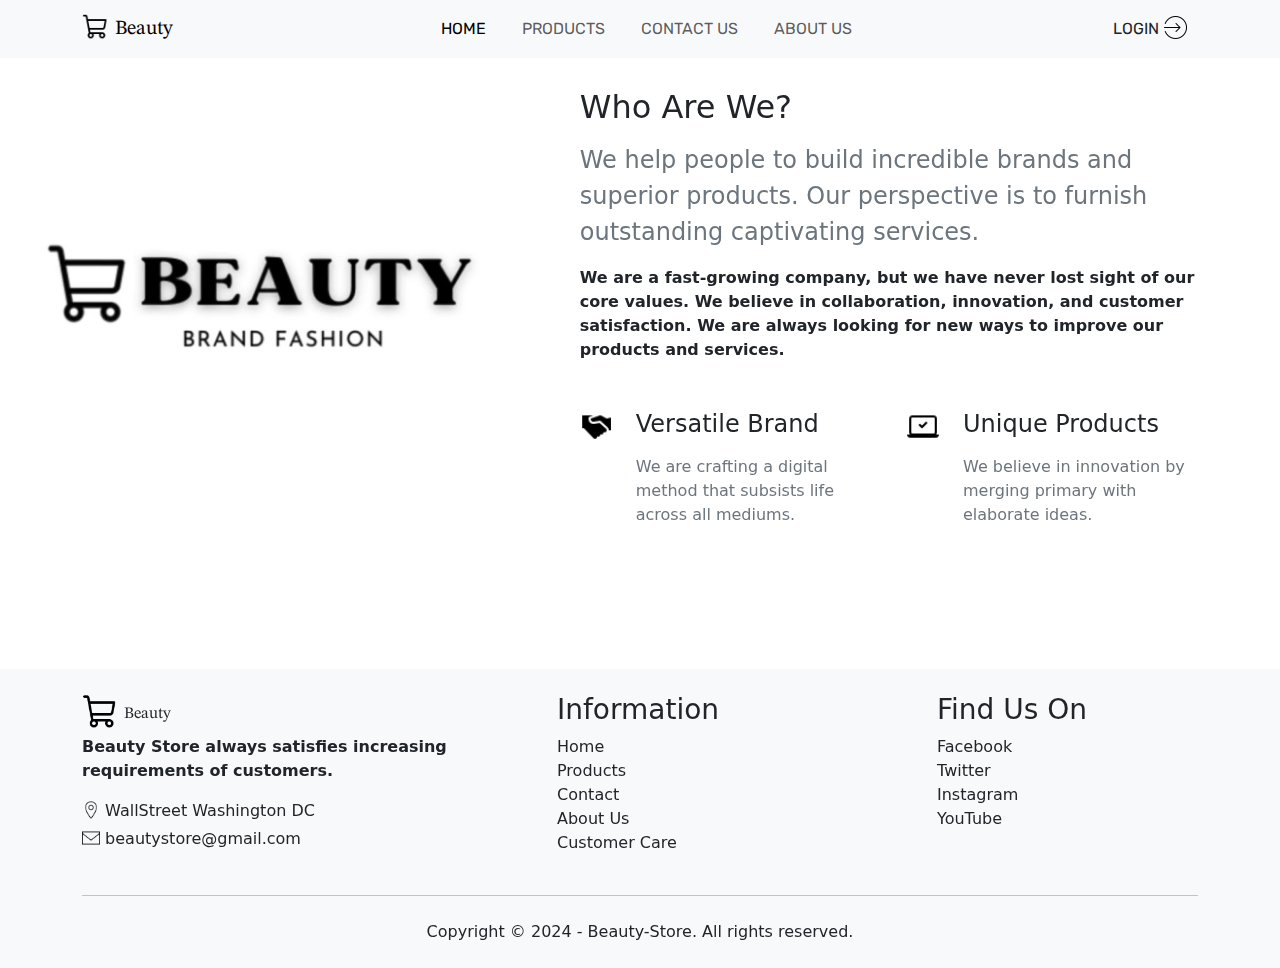
<file: about.html>
<!doctype html>
<html lang="en">
  <head>
    <meta charset="utf-8">
    <meta name="viewport" content="width=device-width, initial-scale=1">
    <link href="https://cdn.jsdelivr.net/npm/bootstrap@5.0.2/dist/css/bootstrap.min.css" rel="stylesheet" integrity="sha384-EVSTQN3/azprG1Anm3QDgpJLIm9Nao0Yz1ztcQTwFspd3yD65VohhpuuCOmLASjC" crossorigin="anonymous">
    <link rel="stylesheet" href="style.css">
    <link rel="preconnect" href="https://fonts.googleapis.com">
    <link rel="preconnect" href="https://fonts.gstatic.com" crossorigin>
    <link href="https://fonts.googleapis.com/css2?family=Butterfly+Kids&display=swap" rel="stylesheet">
    <link href="https://fonts.googleapis.com/css2?family=Oswald:wght@200..700&family=Rubik:ital,wght@0,300..900;1,300..900&family=STIX+Two+Text:ital,wght@0,400..700;1,400..700&display=swap" rel="stylesheet">
    <link rel="stylesheet" href="https://unpkg.com/bootstrap@5.3.2/dist/css/bootstrap.min.css">
    <title>BEAUTY | STORE</title>
  </head>
  <body>

    <nav class="navbar navbar-expand-lg navbar-light bg-light">
      <div class="container">
        <a class="navbar-brand" href="#">
          <img src="images/logo.png" class="mb-1" alt="logo" style="height: 28px;"> Beauty
        </a>
        <button class="navbar-toggler" type="button" data-bs-toggle="collapse" data-bs-target="#navbarScroll" aria-controls="navbarScroll" aria-expanded="false" aria-label="Toggle navigation">
          <span class="navbar-toggler-icon"></span>
        </button>
        <div class="collapse navbar-collapse" id="navbarScroll">
          <ul class="navbar-nav m-auto my-2 my-lg-0">
            <li class="nav-item">
              <a class="nav-link active" href="/">Home</a>
            </li>
            <li class="nav-item">
              <a class="nav-link" href="products.html">Products</a>
            </li>
            <li class="nav-item">
              <a class="nav-link" href="contact.html">Contact Us</a>
            </li>
            <li class="nav-item">
              <a class="nav-link" href="about.html">About Us</a>
            </li>
          </ul>
          <a class="nav-link" href="login.html">Login
            <img src="images/login.png" alt="login" height="25px" class="mb-1">
          </a>
        </div>
      </div>
    </nav>
    


<section class="py-3 py-md-5">
  <div class="container-5">
    <div class="row gy-3 gy-md-4 gy-lg-0">
      <div class="col-12 col-lg-4 col-xl-5">
        <video class="img-fluid rounded" autoplay loop muted style="max-width: 100%; height: auto;">
          <source src="images/bl.mp4" type="video/mp4">
        </video>
      </div>
      <div class="col-12 col-lg-6 col-xl-7">
        <div class="row justify-content-xl-center">
          <div class="col-12 col-xl-11">
            <h2 class="mb-3">Who Are We?</h2>
            <p class="lead fs-4 text-secondary mb-3"> <strong> We help people to build incredible brands and superior products. Our perspective is to furnish outstanding captivating services.</p>
            <p class="mb-5">We are a fast-growing company, but we have never lost sight of our core values. We believe in collaboration, innovation, and customer satisfaction. We are always looking for new ways to improve our products and services.</strong></p>
            <div class="row gy-4 gy-md-0 gx-xxl-5X">
              <div class="col-12 col-md-6">
                <div class="d-flex">
                  <div class="me-4 text-primary">
                      <img src="images/svg.png" width="32" height="32" alt="">
                  </div>
                  <div>
                    <h2 class="h4 mb-3">Versatile Brand</h2>
                    <p class="text-secondary mb-0">We are crafting a digital method that subsists life across all mediums.</p>
                  </div>
                </div>
              </div>
              <div class="col-12 col-md-6">
                <div class="d-flex">
                  <div class="me-4 text-primary">
                    <img src="images/ap.png" alt="" width="32" height="32">
                  </div>
                  <div>
                    <h2 class="h4 mb-3"> Unique Products</h2>
                    <p class="text-secondary mb-0">We believe in innovation by merging primary with elaborate ideas.</p>
                  </div>
                </div>
              </div>
            </div>
          </div>
        </div>
      </div>
    </div>
  </div>
</section>
    

<footer class="bg-light text-dark py-4">
    <div class="container">
      <div class="row">
          <div class="col-md-5">
            <a class="navbar-brand" href="#">
            <img src="images/logo.png" class="mb-1" alt="logo" style="height: 38px;"> Beauty
            </a>
            <p style="font-weight: 400;"><strong>Beauty Store always satisfies increasing <br> requirements of customers.</strong></p>
            <a href=""  class="text-decoration-none text-dark"> <img src="images/location.png" class="mb-1" style="height: 18px;" alt="">&nbsp;WallStreet Washington DC </a>
            <p class="mt-1"> <a href=""  class="text-decoration-none text-dark"> <img src="images/email.png" class="mb-1 " style="height: 18px;" alt="">&nbsp;beautystore@gmail.com </a></p>
          </div>

      <div class="col-md-4">
        <h3>Information</h3>
          <ul class="list-unstyled">
              <li><a href="/" class="text-decoration-none text-dark">Home</a></li>
              <li><a href="products.html" class="text-decoration-none text-dark">Products</a></li>
              <li><a href="contact.html" class="text-decoration-none text-dark">Contact</a></li>
              <li><a href="about.html" class="text-decoration-none text-dark">About Us</a></li>
              <li><a href="/" class="text-decoration-none text-dark">Customer Care</a></li>
          </ul>
      </div>

          <div class="col-md-2">
          <h3>Find Us On </h3>
          <ul class="list-unstyled">
              <li><a href="" class="text-decoration-none text-dark">Facebook</a></li>
              <li><a href="" class="text-decoration-none text-dark">Twitter</a></li>
              <li><a href="" class="text-decoration-none text-dark">Instagram</a></li>
              <li><a href="" class="text-decoration-none text-dark">YouTube</a></li>
          </ul>
          </div>
      </div>
        <hr class="my-4">
        <div class="text-center"> Copyright &copy; 2024 - Beauty-Store. All rights reserved.</div>
    </div>
  </footer>




<script src="https://cdn.jsdelivr.net/npm/bootstrap@5.0.2/dist/js/bootstrap.bundle.min.js" integrity="sha384-MrcW6ZMFYlzcLA8Nl+NtUVF0sA7MsXsP1UyJoMp4YLEuNSfAP+JcXn/tWtIaxVXM" crossorigin="anonymous"></script>
</body>
</html>
</file>
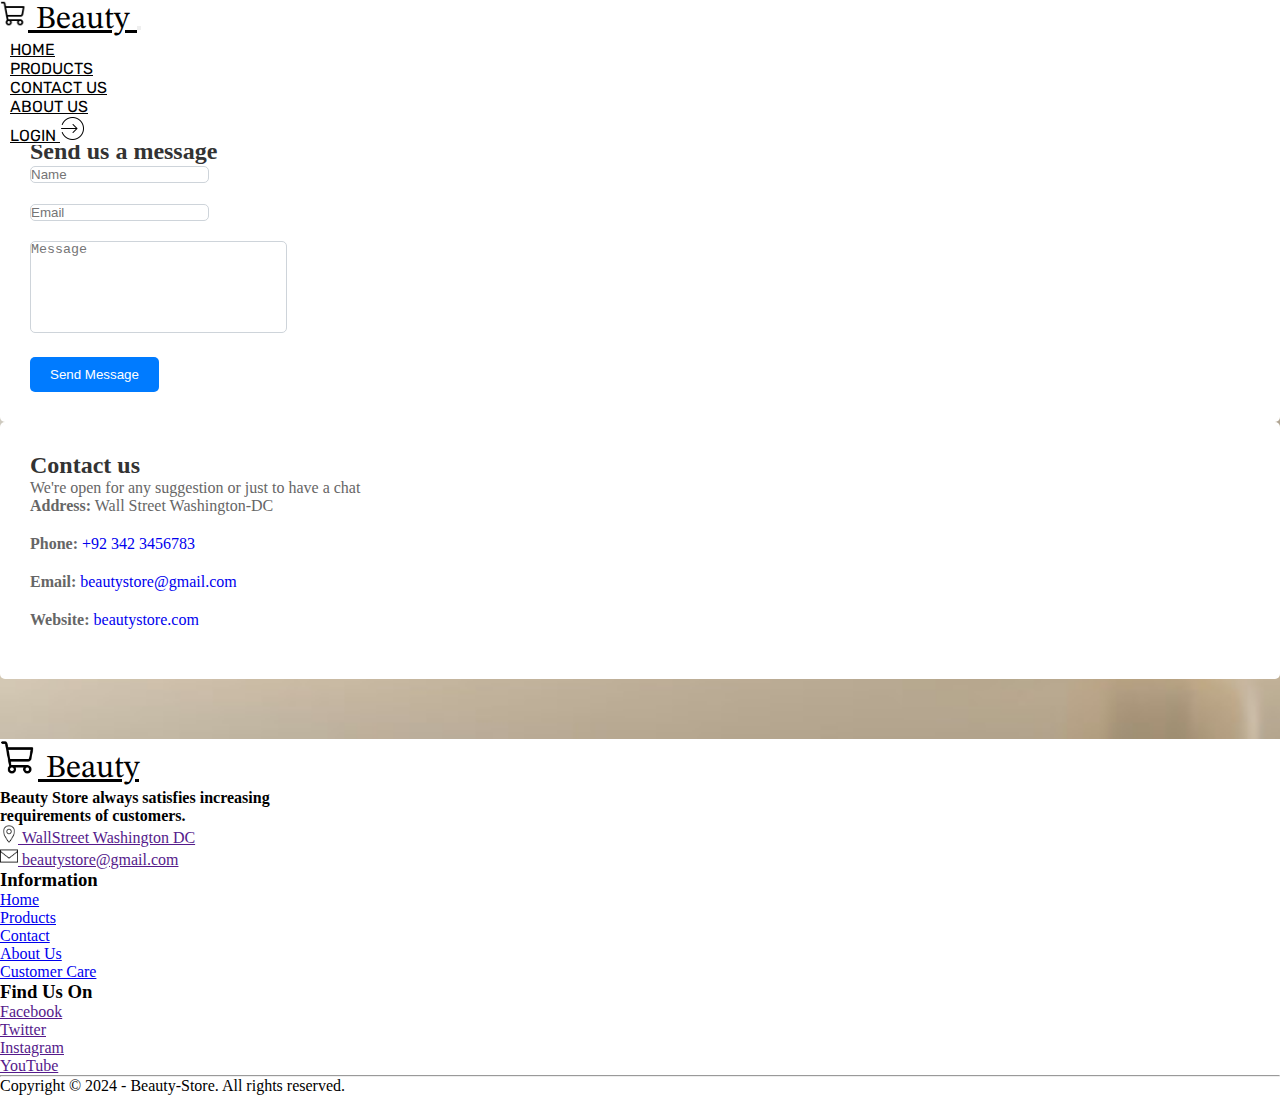
<file: contact.html>
<!doctype html>
<html lang="en">
  <head>
    <meta charset="utf-8">
    <meta name="viewport" content="width=device-width, initial-scale=1">
    <link href="https://cdn.jsdelivr.net/npm/bootstrap@5.0.2/dist/css/bootstrap.min.css" rel="stylesheet" integrity="sha384-EVSTQN3/azprG1Anm3QDgpJLIm9Nao0Yz1ztcQTwFspd3yD65VohhpuuCOmLASjC" crossorigin="anonymous">
    <link rel="stylesheet" href="style.css">
    <link rel="preconnect" href="https://fonts.googleapis.com">
    <link rel="preconnect" href="https://fonts.gstatic.com" crossorigin>
    <link href="https://fonts.googleapis.com/css2?family=Butterfly+Kids&display=swap" rel="stylesheet">
    <link href="https://fonts.googleapis.com/css2?family=Oswald:wght@200..700&family=Rubik:ital,wght@0,300..900;1,300..900&family=STIX+Two+Text:ital,wght@0,400..700;1,400..700&display=swap" rel="stylesheet">
    <title>BEAUTY | STORE</title>
  </head>
  <body>

    <nav class="navbar navbar-expand-lg navbar-light bg-light">
      <div class="container">
        <a class="navbar-brand" href="#">
          <img src="images/logo.png" class="mb-1" alt="logo" style="height: 28px;"> Beauty
        </a>
        <button class="navbar-toggler" type="button" data-bs-toggle="collapse" data-bs-target="#navbarScroll" aria-controls="navbarScroll" aria-expanded="false" aria-label="Toggle navigation">
          <span class="navbar-toggler-icon"></span>
        </button>
        <div class="collapse navbar-collapse" id="navbarScroll">
          <ul class="navbar-nav m-auto my-2 my-lg-0">
            <li class="nav-item">
              <a class="nav-link active" href="/">Home</a>
            </li>
            <li class="nav-item">
              <a class="nav-link" href="products.html">Products</a>
            </li>
            <li class="nav-item">
              <a class="nav-link" href="contact.html">Contact Us</a>
            </li>
            <li class="nav-item">
              <a class="nav-link" href="about.html">About Us</a>
            </li>
          </ul>
          <a class="nav-link" href="login.html">Login
            <img src="images/login.png" alt="login" height="25px" class="mb-1">
          </a>
        </div>
      </div>
    </nav>
    


    <section class="ftco-section">
        <div class="container">
         <div class="row justify-content-center">
            <div class="col-md-6 text-center mb-5">
            <a class="navbar-brand" style="font-size: 2.4rem;" href="index.html">
            <img src="images/logo.png" class="mb-1" alt="logo" style="height: 28px;"> Beauty
            </a>
            </div>
        </div>
        <div class="row justify-content-center">
        <div class="col-md-10">
        <div class="wrapper">
        <div class="row no-gutters">
        <div class="col-md-6">
        <div class="contact-wrap w-100 p-lg-5 p-4">
        <h3 class="mb-4">Send us a message</h3>
        <div id="form-message-warning" class="mb-4"></div>
        <form method="POST" id="contactForm" name="contactForm" class="contactForm">
        <div class="row">
        <div class="col-md-12">
        <div class="form-group">
        <input type="text" class="form-control" name="name" id="name" placeholder="Name">
        </div>
        </div>
        <div class="col-md-12">
        <div class="form-group">
        <input type="email" class="form-control" name="email" id="email" placeholder="Email">
        </div>
        </div>
        <div class="col-md-12"></div>
        <div class="col-md-12">
            <div class="form-group">
            <textarea style="resize: none;" name="message" class="form-control" id="message" cols="30" rows="6" placeholder="Message"></textarea>
        </div>
        </div>
        <div class="col-md-12">
            <div class="form-group">
            <input type="submit" value="Send Message" class="btn btn-primary">
            <div class="submitting"></div>
            </div>
        </div>
        </div>
        </form>
        </div>
        </div>
        <div class="col-md-6 d-flex align-items-stretch">
        <div class="info-wrap w-100 p-lg-5 p-4 img">
        <h3>Contact us</h3>
        <p class="mb-4">We're open for any suggestion or just to have a chat</p>
        <div class="dbox w-100 d-flex align-items-start">
            <div class="icon d-flex align-items-center justify-content-center">
            <span class="fa fa-map-marker"></span>
        </div>
            <div class="text pl-3">
            <p><span> <strong> Address:</strong></span> Wall Street Washington-DC</p>
            </div>
        </div>

        <div class="dbox w-100 d-flex align-items-center">
        <div class="icon d-flex align-items-center justify-content-center">
        <span class="fa fa-phone"></span>
        </div>

        <div class="text pl-3">
            <p><span> <strong>Phone:</strong></span> <a style="text-decoration: none;" class="link-secondary link-offset-2 link-underline-opacity-25 link-underline-opacity-100-hover text-dark" href="tel://1234567920">+92 342 3456783</a></p>
        </div>

        </div>
        <div class="dbox w-100 d-flex align-items-center">
            <div class="icon d-flex align-items-center justify-content-center">
            <span class="fa fa-paper-plane"></span>
            </div>
            <div class="text pl-3">
            <p><span> <strong> Email:</strong></span> <a class="link-secondary link-offset-2 link-underline-opacity-25 link-underline-opacity-100-hover text-dark" style="text-decoration: none;" href="/cdn-cgi/l/email-protection#a9c0c7cfc6e9d0c6dcdbdac0ddcc87cac6c4"><span class="__cf_email__" data-cfemail="365f585059764f594344455f42531855595b">beautystore@gmail.com</span></a></p>
            </div>
        </div>
        <div class="dbox w-100 d-flex align-items-center">
            <div class="icon d-flex align-items-center justify-content-center">
            <span class="fa fa-globe"></span>
            </div>
            <div class="text pl-3">
            <p><span> <strong> Website:</strong></span> <a class="link-secondary link-offset-2 link-underline-opacity-25 link-underline-opacity-100-hover text-dark" style="text-decoration: none;" href="#">beautystore.com</a></p>
            </div>
        </div>
        </div>
        </div>
        </div>
        </div>
        </div>
            </div>
            </div>
          </section>

      


        <footer class="bg-light text-dark py-4">
          <div class="container">
            <div class="row">
                <div class="col-md-5">
                  <a class="navbar-brand" href="#">
                  <img src="images/logo.png" class="mb-1" alt="logo" style="height: 38px;"> Beauty
                  </a>
                  <p style="font-weight: 400;"><strong>Beauty Store always satisfies increasing <br> requirements of customers.</strong></p>
                  <a href=""  class="text-decoration-none text-dark"> <img src="images/location.png" class="mb-1" style="height: 18px;" alt="">&nbsp;WallStreet Washington DC </a>
                  <p class="mt-1"> <a href=""  class="text-decoration-none text-dark"> <img src="images/email.png" class="mb-1 " style="height: 18px;" alt="">&nbsp;beautystore@gmail.com </a></p>
                </div>
      
            <div class="col-md-4">
              <h3>Information</h3>
                <ul class="list-unstyled">
                    <li><a href="/" class="text-decoration-none text-dark">Home</a></li>
                    <li><a href="products.html" class="text-decoration-none text-dark">Products</a></li>
                    <li><a href="contact.html" class="text-decoration-none text-dark">Contact</a></li>
                    <li><a href="about.html" class="text-decoration-none text-dark">About Us</a></li>
                    <li><a href="/" class="text-decoration-none text-dark">Customer Care</a></li>
                </ul>
            </div>
      
                <div class="col-md-2">
                <h3>Find Us On </h3>
                <ul class="list-unstyled">
                    <li><a href="" class="text-decoration-none text-dark">Facebook</a></li>
                    <li><a href="" class="text-decoration-none text-dark">Twitter</a></li>
                    <li><a href="" class="text-decoration-none text-dark">Instagram</a></li>
                    <li><a href="" class="text-decoration-none text-dark">YouTube</a></li>
                </ul>
                </div>
            </div>
              <hr class="my-4">
              <div class="text-center"> Copyright &copy; 2024 - Beauty-Store. All rights reserved.</div>
          </div>
        </footer>
        
    

 

  <script src="https://cdn.jsdelivr.net/npm/bootstrap@5.0.2/dist/js/bootstrap.bundle.min.js" integrity="sha384-MrcW6ZMFYlzcLA8Nl+NtUVF0sA7MsXsP1UyJoMp4YLEuNSfAP+JcXn/tWtIaxVXM" crossorigin="anonymous"></script>
  </body>
</html>
</file>
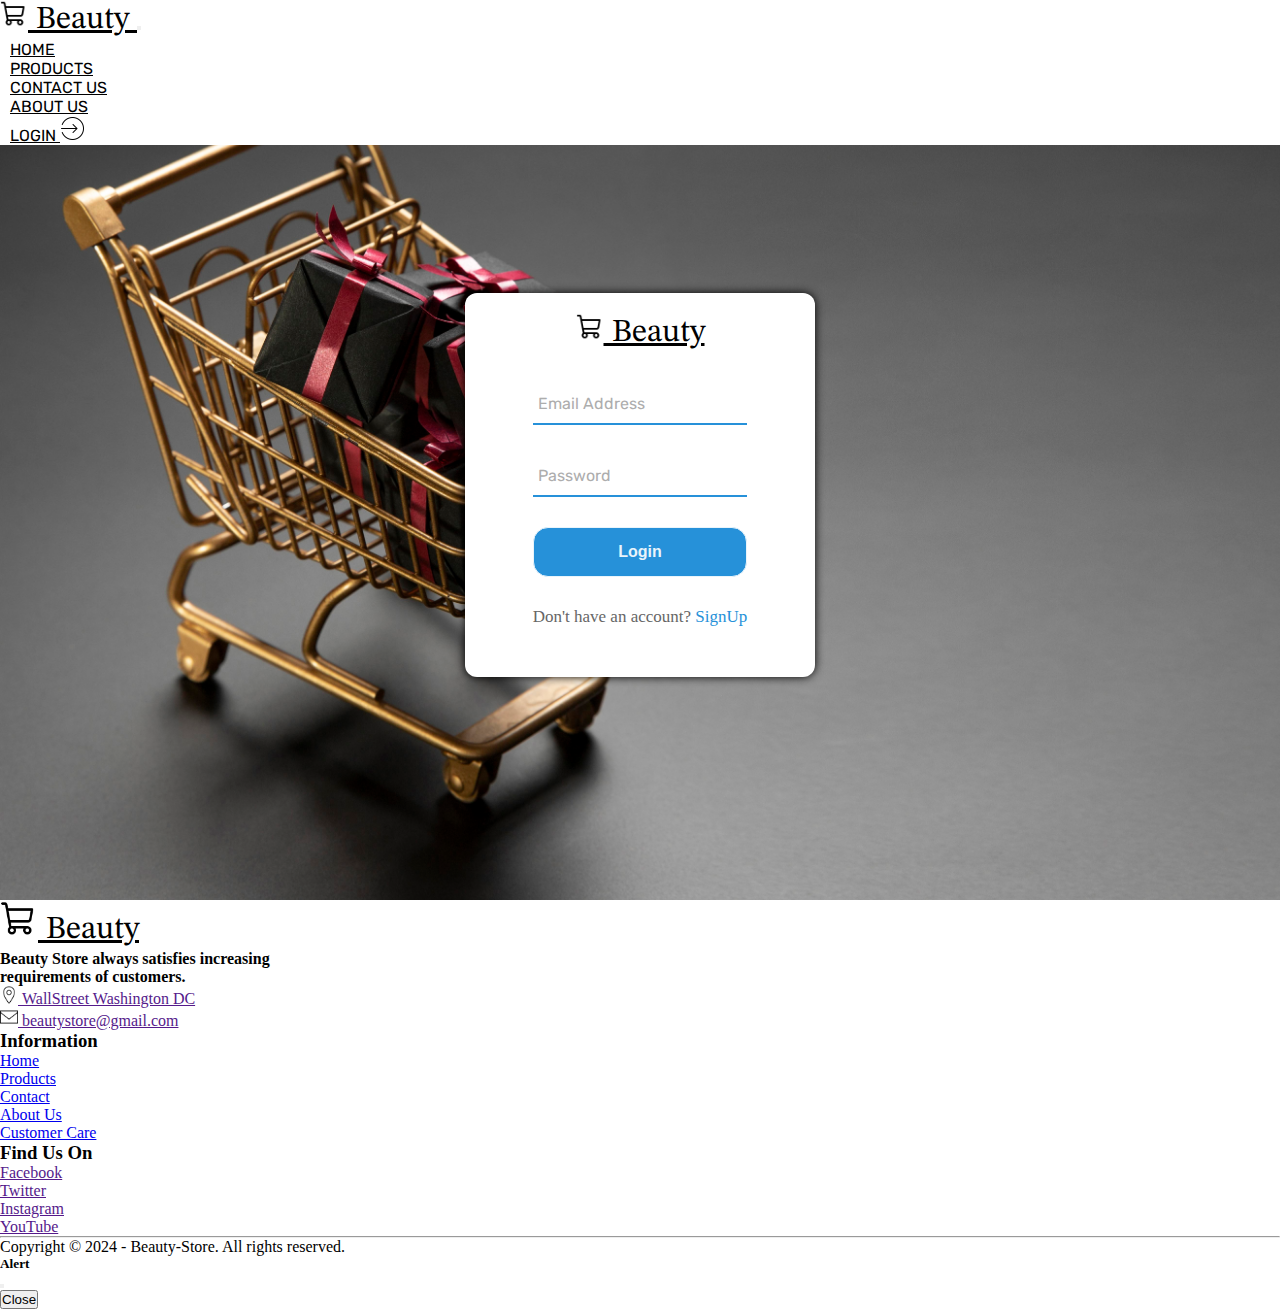
<file: login.html>
<!doctype html>
<html lang="en">
  <head>
    <meta charset="utf-8">
    <meta name="viewport" content="width=device-width, initial-scale=1">
    <link href="https://cdn.jsdelivr.net/npm/bootstrap@5.0.2/dist/css/bootstrap.min.css" rel="stylesheet" integrity="sha384-EVSTQN3/azprG1Anm3QDgpJLIm9Nao0Yz1ztcQTwFspd3yD65VohhpuuCOmLASjC" crossorigin="anonymous">
    <link rel="stylesheet" href="style.css">
    <link rel="preconnect" href="https://fonts.googleapis.com">
    <link rel="preconnect" href="https://fonts.gstatic.com" crossorigin>
    <link href="https://fonts.googleapis.com/css2?family=Butterfly+Kids&display=swap" rel="stylesheet">
    <link href="https://fonts.googleapis.com/css2?family=Oswald:wght@200..700&family=Rubik:ital,wght@0,300..900;1,300..900&family=STIX+Two+Text:ital,wght@0,400..700;1,400..700&display=swap" rel="stylesheet">
    <title>BEAUTY | STORE</title>
  </head>
  <body>

    <nav class="navbar navbar-expand-lg navbar-light bg-light">
      <div class="container">
        <a class="navbar-brand" href="#">
          <img src="images/logo.png" class="mb-1" alt="logo" style="height: 28px;"> Beauty
        </a>
        <button class="navbar-toggler" type="button" data-bs-toggle="collapse" data-bs-target="#navbarScroll" aria-controls="navbarScroll" aria-expanded="false" aria-label="Toggle navigation">
          <span class="navbar-toggler-icon"></span>
        </button>
        <div class="collapse navbar-collapse" id="navbarScroll">
          <ul class="navbar-nav m-auto my-2 my-lg-0">
            <li class="nav-item">
              <a class="nav-link active" href="/">Home</a>
            </li>
            <li class="nav-item">
              <a class="nav-link" href="products.html">Products</a>
            </li>
            <li class="nav-item">
              <a class="nav-link" href="contact.html">Contact Us</a>
            </li>
            <li class="nav-item">
              <a class="nav-link" href="about.html">About Us</a>
            </li>
          </ul>
          <a class="nav-link" href="login.html">Login
            <img src="images/login.png" alt="login" height="25px" class="mb-1">
          </a>
        </div>
      </div>
    </nav>
    

    <div class="container-1">
      <div class="row justify-content-end">
          <div class="col-md-4">
              <div class="center d-flex justify-content-center align-items-center">
                <a class="navbar-brand" href="index.html">
                  <img src="images/logo.png" class="mb-1" alt="logo" style="height: 28px;"> Beauty
               </a>
               <form method="post">
                <div class="txt_field">
                    <input type="text" name="email" required>
                    <span></span>
                    <label>Email Address</label>
                </div>
            
                <div class="txt_field">
                    <input type="password" name="password" required>
                    <span></span>
                    <label>Password</label>
                </div>
            
                <input type="submit" class="btn-2" value="Login">
                <div class="users_signup"> Don't have an account? <a href="signup.html">SignUp</a></div>
            </form>
            
              </div>
          </div>
      </div>
    </div>
    
    <footer class="bg-light text-dark py-4">
        <div class="container">
          <div class="row">
              <div class="col-md-5">
                <a class="navbar-brand" href="#">
                <img src="images/logo.png" class="mb-1" alt="logo" style="height: 38px;"> Beauty
                </a>
                <p style="font-weight: 400;"><strong>Beauty Store always satisfies increasing <br> requirements of customers.</strong></p>
                <a href=""  class="text-decoration-none text-dark"> <img src="images/location.png" class="mb-1" style="height: 18px;" alt="">&nbsp;WallStreet Washington DC </a>
                <p class="mt-1"> <a href=""  class="text-decoration-none text-dark"> <img src="images/email.png" class="mb-1 " style="height: 18px;" alt="">&nbsp;beautystore@gmail.com </a></p>
              </div>
    
          <div class="col-md-4">
            <h3>Information</h3>
              <ul class="list-unstyled">
                  <li><a href="/" class="text-decoration-none text-dark">Home</a></li>
                  <li><a href="products.html" class="text-decoration-none text-dark">Products</a></li>
                  <li><a href="contact.html" class="text-decoration-none text-dark">Contact</a></li>
                  <li><a href="about.html" class="text-decoration-none text-dark">About Us</a></li>
                  <li><a href="/" class="text-decoration-none text-dark">Customer Care</a></li>
              </ul>
          </div>
    
              <div class="col-md-2">
              <h3>Find Us On </h3>
              <ul class="list-unstyled">
                  <li><a href="" class="text-decoration-none text-dark">Facebook</a></li>
                  <li><a href="" class="text-decoration-none text-dark">Twitter</a></li>
                  <li><a href="" class="text-decoration-none text-dark">Instagram</a></li>
                  <li><a href="" class="text-decoration-none text-dark">YouTube</a></li>
              </ul>
              </div>
          </div>
            <hr class="my-4">
            <div class="text-center"> Copyright &copy; 2024 - Beauty-Store. All rights reserved.</div>
        </div>
      </footer>
    
      <!-- Bootstrap Modal -->
<div class="modal fade" id="customAlertModal" tabindex="-1" aria-labelledby="customAlertModalLabel" aria-hidden="true">
  <div class="modal-dialog">
      <div class="modal-content">
          <div class="modal-header">
              <h5 class="modal-title" id="customAlertModalLabel">Alert</h5>
              <button type="button" class="btn-close" data-bs-dismiss="modal" aria-label="Close"></button>
          </div>
          <div class="modal-body" id="customAlertMessage">
              <!-- Alert message will be set here -->
          </div>
          <div class="modal-footer">
              <button type="button" class="btn btn-secondary" data-bs-dismiss="modal">Close</button>
          </div>
      </div>
  </div>
</div>


 
      <script src="auth.js"></script>

  <script src="https://cdn.jsdelivr.net/npm/bootstrap@5.0.2/dist/js/bootstrap.bundle.min.js" integrity="sha384-MrcW6ZMFYlzcLA8Nl+NtUVF0sA7MsXsP1UyJoMp4YLEuNSfAP+JcXn/tWtIaxVXM" crossorigin="anonymous"></script>
  </body>
</html>
</file>
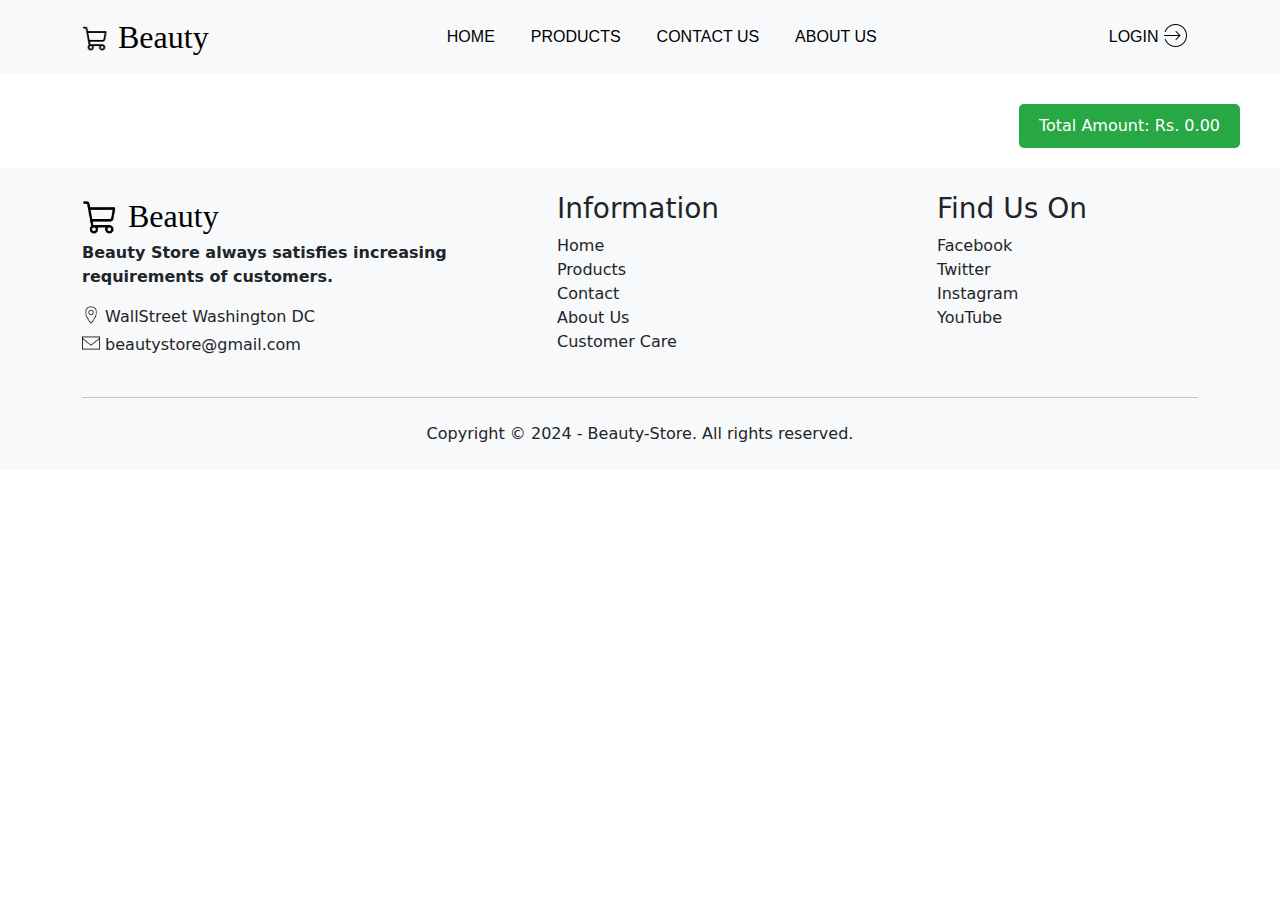
<file: my-cart.html>
<!doctype html>
<html lang="en">
<head>
    <meta charset="utf-8">
    <meta name="viewport" content="width=device-width, initial-scale=1">
    <link href="https://cdn.jsdelivr.net/npm/bootstrap@5.0.2/dist/css/bootstrap.min.css" rel="stylesheet">
    <link rel="stylesheet" href="style.css">
    <title>Product Detail</title>
</head>
<body>
    <nav class="navbar navbar-expand-lg navbar-light bg-light">
        <div class="container">
          <a class="navbar-brand" href="#">
            <img src="images/logo.png" class="mb-1" alt="logo" style="height: 28px;"> Beauty
          </a>
          <button class="navbar-toggler" type="button" data-bs-toggle="collapse" data-bs-target="#navbarScroll" aria-controls="navbarScroll" aria-expanded="false" aria-label="Toggle navigation">
            <span class="navbar-toggler-icon"></span>
          </button>
          <div class="collapse navbar-collapse" id="navbarScroll">
            <ul class="navbar-nav m-auto my-2 my-lg-0">
              <li class="nav-item">
                <a class="nav-link active" href="/">Home</a>
              </li>
              <li class="nav-item">
                <a class="nav-link" href="products.html">Products</a>
              </li>
              <li class="nav-item">
                <a class="nav-link" href="contact.html">Contact Us</a>
              </li>
              <li class="nav-item">
                <a class="nav-link" href="about.html">About Us</a>
              </li>
            </ul>
            <a class="nav-link" href="login.html">Login
              <img src="images/login.png" alt="login" height="25px" class="mb-1">
            </a>
          </div>
        </div>
      </nav>
      

<div id="cart-items" class="cart-container">
    <div id="checkout-section" class="mt-4">
        <button id="checkout-button" class="btn btn-primary">Proceed to Checkout</button>
        <div id="cart-total" class="mt-2"></div>
    </div>
</div>


<div class="checkout-container">
    <button id="total-amount" class="btn btn-checkout">Total Amount: Rs. 0.00</button>
</div>

  

<footer class="bg-light text-dark py-4">
    <div class="container">
        <div class="row">
            <div class="col-md-5">
                <a class="navbar-brand" href="#">
                    <img src="images/logo.png" class="mb-1" alt="logo" style="height: 38px;"> Beauty
                </a>
                <p style="font-weight: 400;"><strong>Beauty Store always satisfies increasing <br> requirements of customers.</strong></p>
                <a href="" class="text-decoration-none text-dark">
                    <img src="images/location.png" class="mb-1" style="height: 18px;" alt="">&nbsp;WallStreet Washington DC 
                </a>
                <p class="mt-1">
                    <a href="" class="text-decoration-none text-dark">
                        <img src="images/email.png" class="mb-1 " style="height: 18px;" alt="">&nbsp;beautystore@gmail.com 
                    </a>
                </p>
            </div>
            <div class="col-md-4">
                <h3>Information</h3>
                <ul class="list-unstyled">
                    <li><a href="/" class="text-decoration-none text-dark">Home</a></li>
                    <li><a href="products.html" class="text-decoration-none text-dark">Products</a></li>
                    <li><a href="contact.html" class="text-decoration-none text-dark">Contact</a></li>
                    <li><a href="about.html" class="text-decoration-none text-dark">About Us</a></li>
                    <li><a href="/" class="text-decoration-none text-dark">Customer Care</a></li>
                </ul>
            </div>
            <div class="col-md-2">
                <h3>Find Us On</h3>
                <ul class="list-unstyled">
                    <li><a href="" class="text-decoration-none text-dark">Facebook</a></li>
                    <li><a href="" class="text-decoration-none text-dark">Twitter</a></li>
                    <li><a href="" class="text-decoration-none text-dark">Instagram</a></li>
                    <li><a href="" class="text-decoration-none text-dark">YouTube</a></li>
                </ul>
            </div>
        </div>
        <hr class="my-4">
        <div class="text-center">Copyright &copy; 2024 - Beauty-Store. All rights reserved.</div>
    </div>
</footer>
<script src="cart.js"></script>
<script src="product-detail.js"></script>


</body>
</html>
</file>
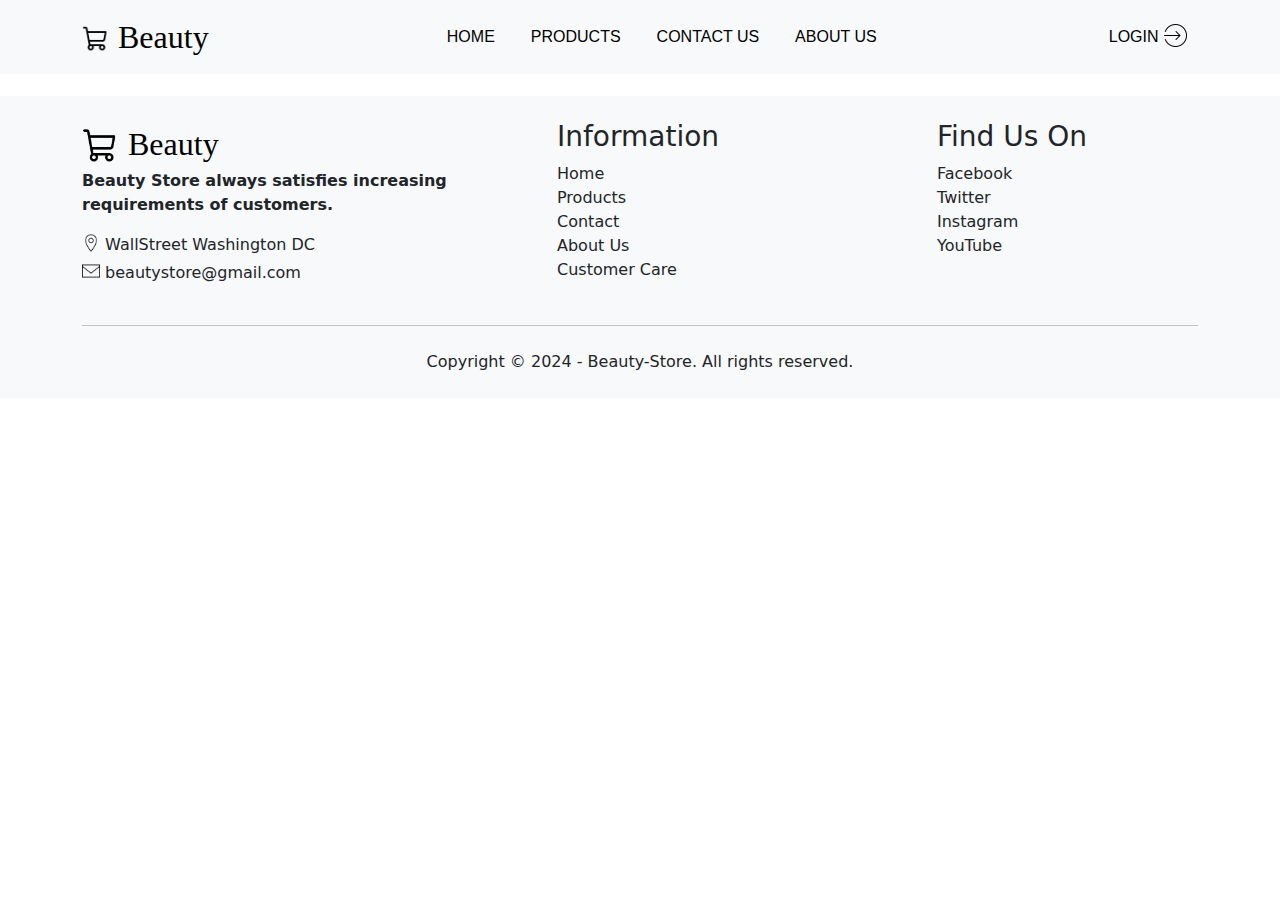
<file: product-detail.html>
<!doctype html>
<html lang="en">
<head>
    <meta charset="utf-8">
    <meta name="viewport" content="width=device-width, initial-scale=1">
    <link href="https://cdn.jsdelivr.net/npm/bootstrap@5.0.2/dist/css/bootstrap.min.css" rel="stylesheet">
    <link rel="stylesheet" href="style.css">
    <title>Product Detail</title>
</head>
<body>
    <nav class="navbar navbar-expand-lg navbar-light bg-light">
        <div class="container">
          <a class="navbar-brand" href="#">
            <img src="images/logo.png" class="mb-1" alt="logo" style="height: 28px;"> Beauty
          </a>
          <button class="navbar-toggler" type="button" data-bs-toggle="collapse" data-bs-target="#navbarScroll" aria-controls="navbarScroll" aria-expanded="false" aria-label="Toggle navigation">
            <span class="navbar-toggler-icon"></span>
          </button>
          <div class="collapse navbar-collapse" id="navbarScroll">
            <ul class="navbar-nav m-auto my-2 my-lg-0">
              <li class="nav-item">
                <a class="nav-link active" href="/">Home</a>
              </li>
              <li class="nav-item">
                <a class="nav-link" href="products.html">Products</a>
              </li>
              <li class="nav-item">
                <a class="nav-link" href="contact.html">Contact Us</a>
              </li>
              <li class="nav-item">
                <a class="nav-link" href="about.html">About Us</a>
              </li>
            </ul>
            <a class="nav-link" href="login.html">Login
              <img src="images/login.png" alt="login" height="25px" class="mb-1">
            </a>
          </div>
        </div>
      </nav>
      

<div class="container my-5">
    <div class="row d-flex align-items-center" id="product-detail">
    </div>
</div>

<footer class="bg-light text-dark py-4">
    <div class="container">
        <div class="row">
            <div class="col-md-5">
                <a class="navbar-brand" href="#">
                    <img src="images/logo.png" class="mb-1" alt="logo" style="height: 38px;"> Beauty
                </a>
                <p style="font-weight: 400;"><strong>Beauty Store always satisfies increasing <br> requirements of customers.</strong></p>
                <a href="" class="text-decoration-none text-dark">
                    <img src="images/location.png" class="mb-1" style="height: 18px;" alt="">&nbsp;WallStreet Washington DC 
                </a>
                <p class="mt-1">
                    <a href="" class="text-decoration-none text-dark">
                        <img src="images/email.png" class="mb-1 " style="height: 18px;" alt="">&nbsp;beautystore@gmail.com 
                    </a>
                </p>
            </div>
            <div class="col-md-4">
                <h3>Information</h3>
                <ul class="list-unstyled">
                    <li><a href="/" class="text-decoration-none text-dark">Home</a></li>
                    <li><a href="products.html" class="text-decoration-none text-dark">Products</a></li>
                    <li><a href="contact.html" class="text-decoration-none text-dark">Contact</a></li>
                    <li><a href="about.html" class="text-decoration-none text-dark">About Us</a></li>
                    <li><a href="/" class="text-decoration-none text-dark">Customer Care</a></li>
                </ul>
            </div>
            <div class="col-md-2">
                <h3>Find Us On</h3>
                <ul class="list-unstyled">
                    <li><a href="" class="text-decoration-none text-dark">Facebook</a></li>
                    <li><a href="" class="text-decoration-none text-dark">Twitter</a></li>
                    <li><a href="" class="text-decoration-none text-dark">Instagram</a></li>
                    <li><a href="" class="text-decoration-none text-dark">YouTube</a></li>
                </ul>
            </div>
        </div>
        <hr class="my-4">
        <div class="text-center">Copyright &copy; 2024 - Beauty-Store. All rights reserved.</div>
    </div>
</footer>

<script src="product-detail.js"></script>
<script src="cart.js"></script>
</body>
</html>
</file>
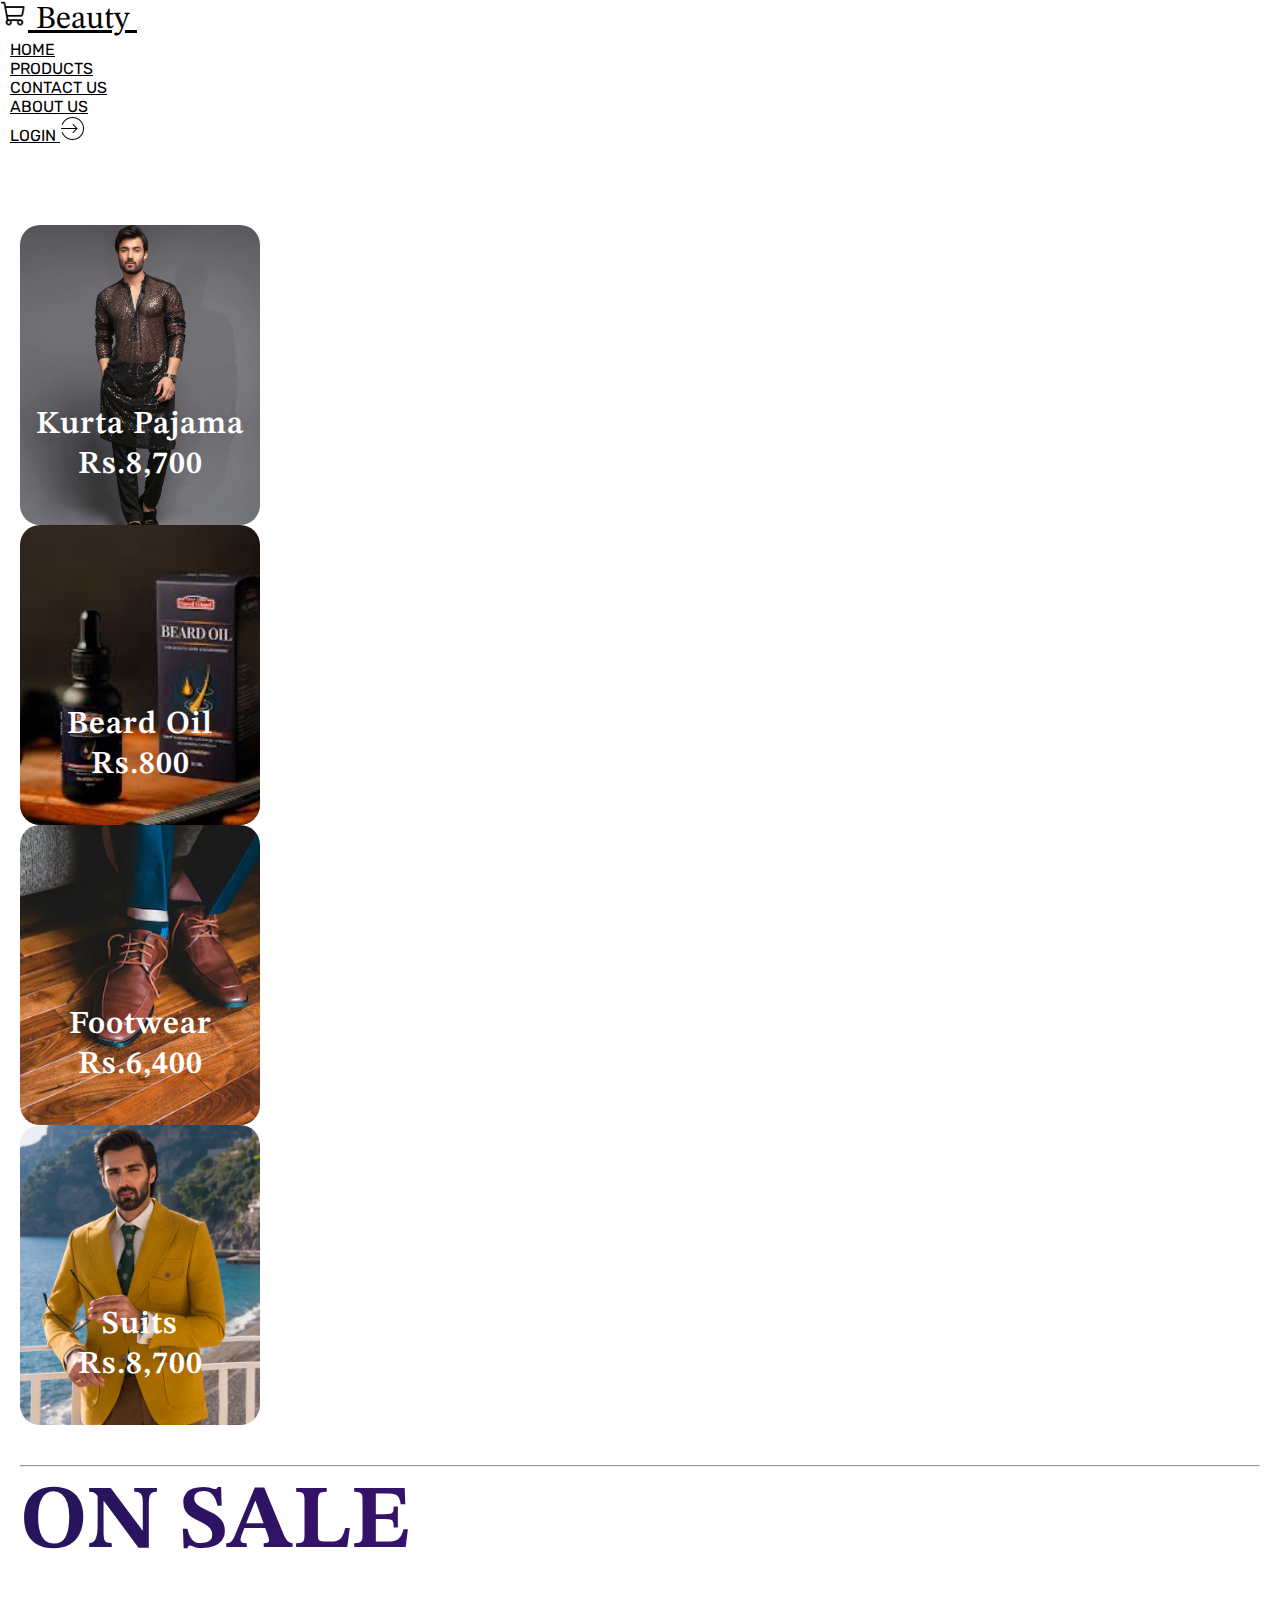
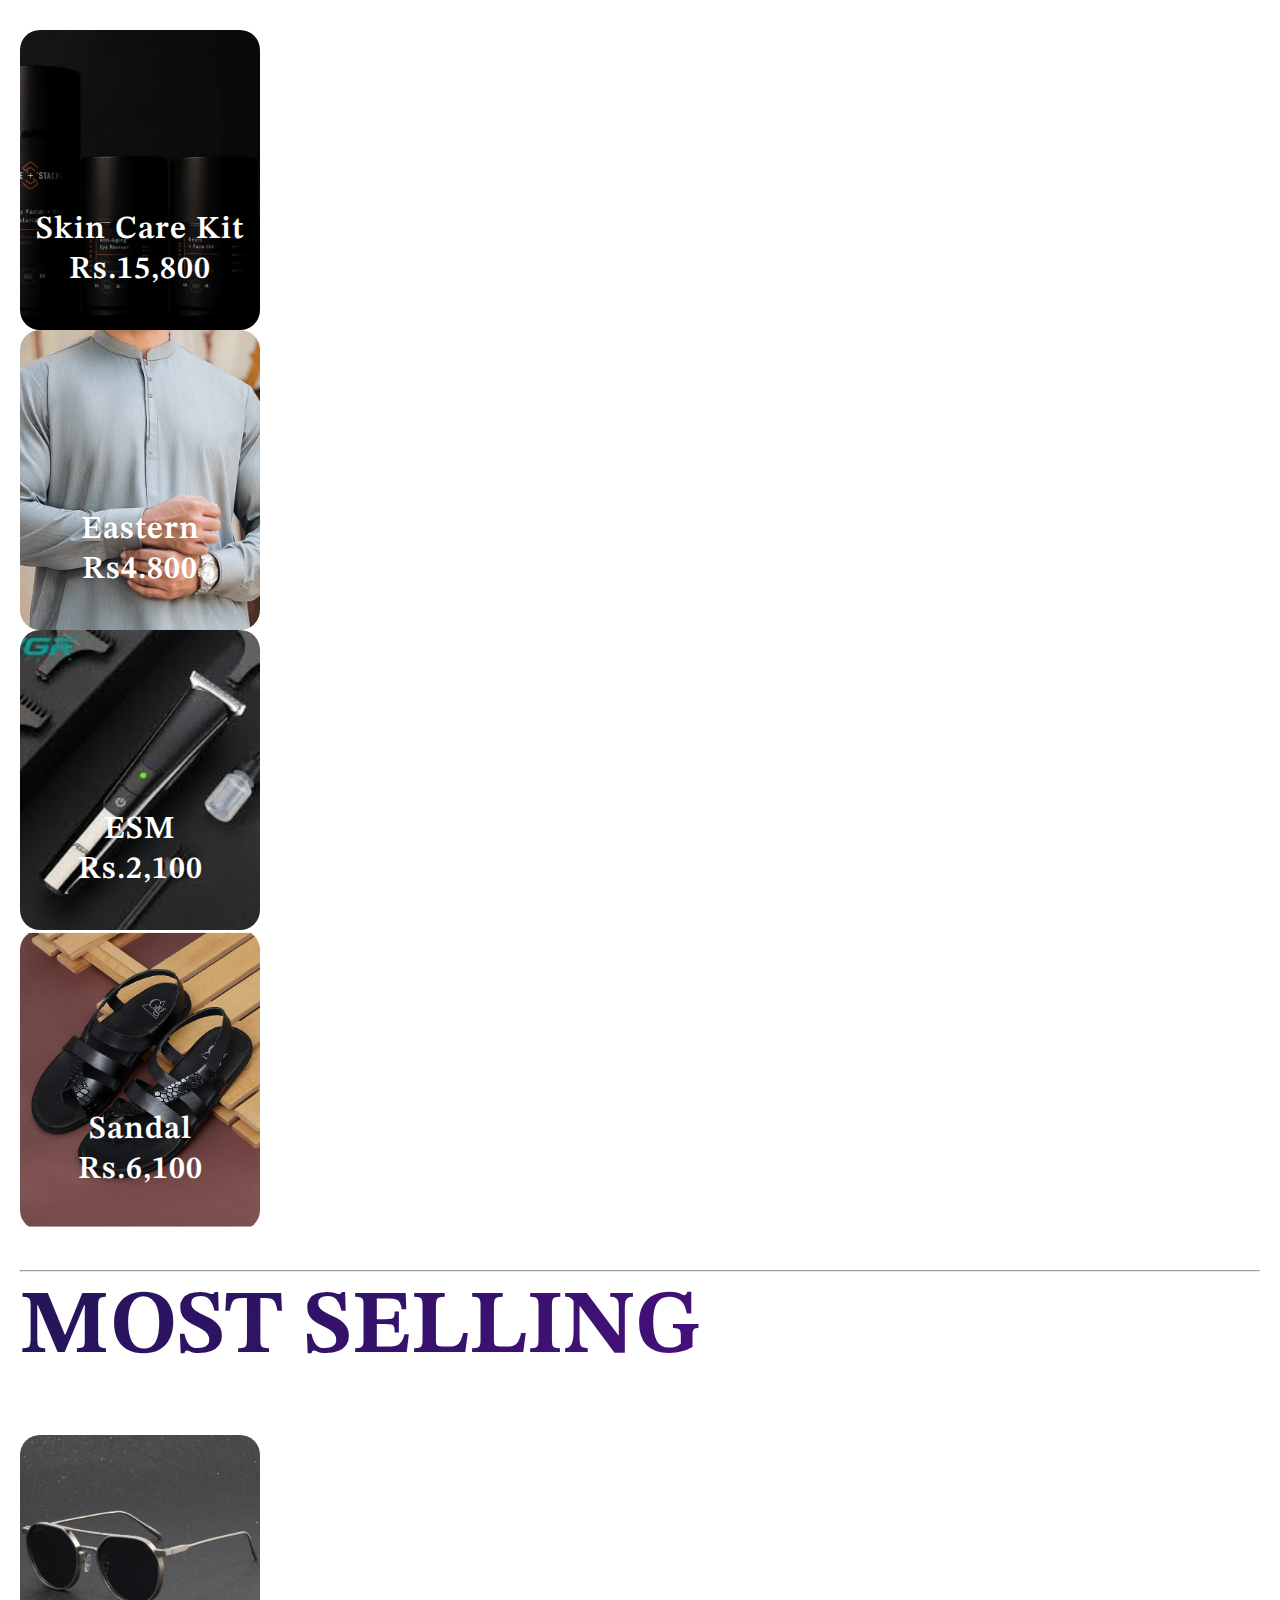
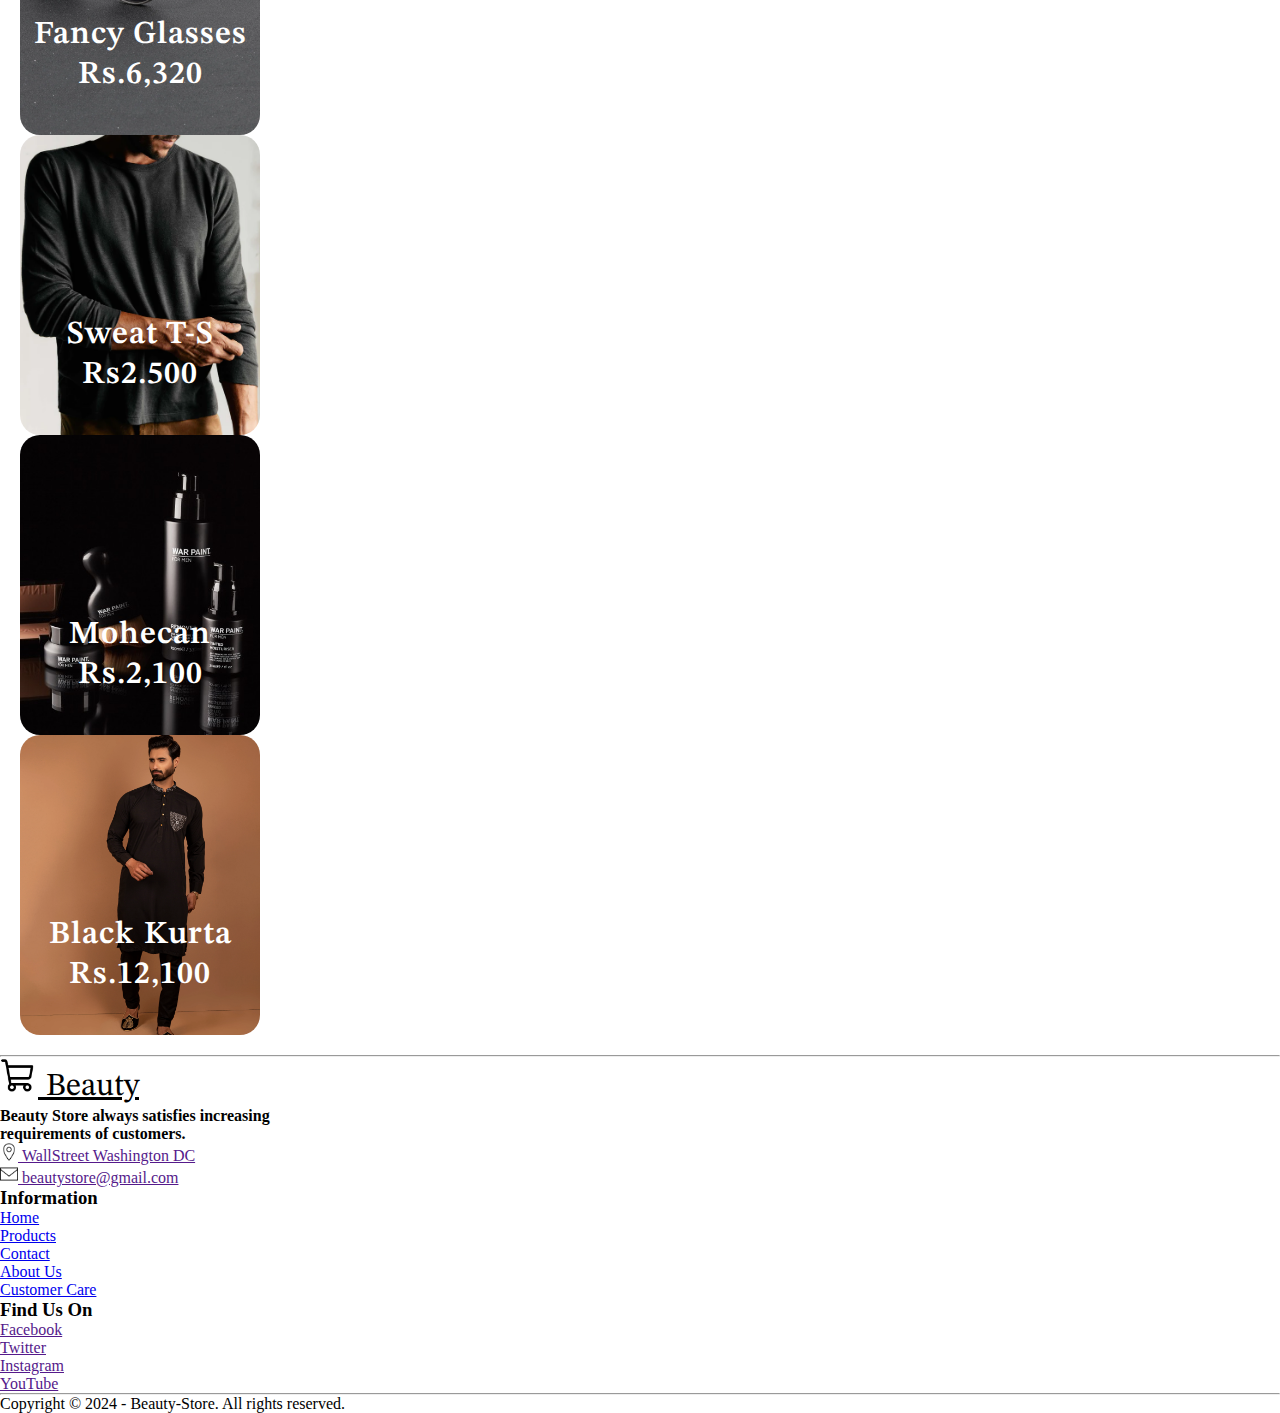
<file: products.html>
<!doctype html>
<html lang="en">
  <head>
    <meta charset="utf-8">
    <meta name="viewport" content="width=device-width, initial-scale=1">
    <link href="https://cdn.jsdelivr.net/npm/bootstrap@5.0.2/dist/css/bootstrap.min.css" rel="stylesheet" integrity="sha384-EVSTQN3/azprG1Anm3QDgpJLIm9Nao0Yz1ztcQTwFspd3yD65VohhpuuCOmLASjC" crossorigin="anonymous">
    <link rel="stylesheet" href="style.css">
    <link rel="preconnect" href="https://fonts.googleapis.com">
    <link rel="preconnect" href="https://fonts.gstatic.com" crossorigin>
    <link href="https://fonts.googleapis.com/css2?family=Butterfly+Kids&display=swap" rel="stylesheet">
    <link href="https://fonts.googleapis.com/css2?family=Oswald:wght@200..700&family=Rubik:ital,wght@0,300..900;1,300..900&family=STIX+Two+Text:ital,wght@0,400..700;1,400..700&display=swap" rel="stylesheet">
    <title>BEAUTY | STORE</title>
  </head>
  <body>

    <nav class="navbar navbar-expand-lg navbar-light bg-light">
      <div class="container">
        <a class="navbar-brand" href="#">
          <img src="images/logo.png" class="mb-1" alt="logo" style="height: 28px;"> Beauty
        </a>
        <button class="navbar-toggler" type="button" data-bs-toggle="collapse" data-bs-target="#navbarScroll" aria-controls="navbarScroll" aria-expanded="false" aria-label="Toggle navigation">
          <span class="navbar-toggler-icon"></span>
        </button>
        <div class="collapse navbar-collapse" id="navbarScroll">
          <ul class="navbar-nav m-auto my-2 my-lg-0">
            <li class="nav-item">
              <a class="nav-link active" href="/">Home</a>
            </li>
            <li class="nav-item">
              <a class="nav-link" href="products.html">Products</a>
            </li>
            <li class="nav-item">
              <a class="nav-link" href="contact.html">Contact Us</a>
            </li>
            <li class="nav-item">
              <a class="nav-link" href="about.html">About Us</a>
            </li>
          </ul>
          <a class="nav-link" href="login.html">Login
            <img src="images/login.png" alt="login" height="25px" class="mb-1">
          </a>
        </div>
      </div>
    </nav>
    




    <div class="container-3">
      <h1 class="navbar-brand text-center"><img src="images/logo.png" class="mb-1" alt="" height="28px">Beauty | Products </h1>
      <hr>
      <h3 class="navbar-brand text-center animate">Men's Collection</h3>

      <div class="row">
        <div class="col-md-6 col-lg-3 mb-4">
          <div class="card-3">
            <div class="contentBx">
              <h2 class="text-light navbar-brand">Kurta Pajama <br>Rs.8,700</h2>
              <a href="product-detail.html?id=1" class="btn btn-primary">Buy Now</a>
            </div>
          </div>
        </div>
        
        <div class="col-md-6 col-lg-3 mb-4">
          <div class="card-3" style="background-image: url(images/oil.png);">
            <div class="contentBx">
              <h2 class="text-light navbar-brand">Beard Oil <br>Rs.800</h2>
              <a href="product-detail.html?id=2" class="btn btn-primary">Buy Now</a>

            </div>
          </div>
        </div>

        <div class="col-md-6 col-lg-3 mb-4">
          <div class="card-3" style="background-image: url(images/sneak.png);">
            <div class="contentBx">
              <h2 class="text-light navbar-brand"> Footwear <br>Rs.6,400</h2>
              <a href="product-detail.html?id=3" class="btn btn-primary">Buy Now</a>

            </div>
          </div>
        </div>

        <div class="col-md-6 col-lg-3 mb-4">
          <div class="card-3" style="background-image: url(images/formal.png);">
            <div class="contentBx">
              <h2 class="text-light navbar-brand">Suits <br>Rs.8,700</h2>
              <a href="product-detail.html?id=4" class="btn btn-primary">Buy Now</a>

            </div>
          </div>
        </div>
      </div>
    </div>

    <div class="container-3">
      <hr>
      <h3 class="navbar-brand text-center animate">On Sale</h3>

      <div class="row">
        <div class="col-md-6 col-lg-3 mb-4">
          <div class="card-3" style="background-image: url(images/acad.png);">
            <div class="contentBx">
              <h2 class="text-light navbar-brand">Skin Care Kit <br>Rs.15,800</h2>
              <a href="product-detail.html?id=5" class="btn btn-primary">Buy Now</a>

            </div>
          </div>
        </div>
        
        <div class="col-md-6 col-lg-3 mb-4">
          <div class="card-3" style="background-image: url(images/kameez.png);">
            <div class="contentBx">
              <h2 class="text-light navbar-brand">Eastern <br>Rs4.800</h2>
              <a href="product-detail.html?id=6" class="btn btn-primary">Buy Now</a>

            </div>
          </div>
        </div>

        <div class="col-md-6 col-lg-3 mb-4">
          <div class="card-3" style="background-image: url(images/machine.png);">
            <div class="contentBx">
              <h2 class="text-light navbar-brand"> ESM <br>Rs.2,100</h2>
              <a href="product-detail.html?id=7" class="btn btn-primary">Buy Now</a>

            </div>
          </div>
        </div>

        <div class="col-md-6 col-lg-3 mb-4">
          <div class="card-3" style="background-image: url(images/sand.png);">
            <div class="contentBx">
              <h2 class="text-light navbar-brand">Sandal <br>Rs.6,100</h2>
              <a href="product-detail.html?id=8" class="btn btn-primary">Buy Now</a>

            </div>
          </div>
        </div>
      </div>
    </div>


    <div class="container-3">
      <hr>
      <h3 class="navbar-brand text-center animate">Most Selling</h3>

      <div class="row">
        <div class="col-md-6 col-lg-3 mb-4">
          <div class="card-3" style="background-image: url(images/gog.png);">
            <div class="contentBx">
              <h2 class="text-light navbar-brand">Fancy Glasses <br>Rs.6,320</h2>
              <a href="product-detail.html?id=9" class="btn btn-primary">Buy Now</a>

            </div>
          </div>
        </div>
        
        <div class="col-md-6 col-lg-3 mb-4">
          <div class="card-3" style="background-image: url(images/combo.png);">
            <div class="contentBx">
              <h2 class="text-light navbar-brand">Sweat T-S <br>Rs2.500</h2>
              <a href="product-detail.html?id=10" class="btn btn-primary">Buy Now</a>

            </div>
          </div>
        </div>

        <div class="col-md-6 col-lg-3 mb-4">
          <div class="card-3" style="background-image: url(images/moh.png);">
            <div class="contentBx">
              <h2 class="text-light navbar-brand"> Mohecan <br>Rs.2,100</h2>
              <a href="product-detail.html?id=11" class="btn btn-primary">Buy Now</a>

            </div>
          </div>
        </div>

        <div class="col-md-6 col-lg-3 mb-4">
          <div class="card-3" style="background-image: url(images/kurti.png);">
            <div class="contentBx">
              <h2 class="text-light navbar-brand">Black Kurta <br>Rs.12,100</h2>
              <a href="product-detail.html?id=12" class="btn btn-primary">Buy Now</a>

            </div>
          </div>
        </div>
      </div>
    </div>
    <hr>
    



    <footer class="bg-light text-dark py-4">
        <div class="container">
          <div class="row">
              <div class="col-md-5">
                <a class="navbar-brand" href="#">
                <img src="images/logo.png" class="mb-1" alt="logo" style="height: 38px;"> Beauty
                </a>
                <p style="font-weight: 400;"><strong>Beauty Store always satisfies increasing <br> requirements of customers.</strong></p>
                <a href=""  class="text-decoration-none text-dark"> <img src="images/location.png" class="mb-1" style="height: 18px;" alt="">&nbsp;WallStreet Washington DC </a>
                <p class="mt-1"> <a href=""  class="text-decoration-none text-dark"> <img src="images/email.png" class="mb-1 " style="height: 18px;" alt="">&nbsp;beautystore@gmail.com </a></p>
              </div>
    
          <div class="col-md-4">
            <h3>Information</h3>
              <ul class="list-unstyled">
                  <li><a href="/" class="text-decoration-none text-dark">Home</a></li>
                  <li><a href="products.html" class="text-decoration-none text-dark">Products</a></li>
                  <li><a href="contact.html" class="text-decoration-none text-dark">Contact</a></li>
                  <li><a href="about.html" class="text-decoration-none text-dark">About Us</a></li>
                  <li><a href="/" class="text-decoration-none text-dark">Customer Care</a></li>
              </ul>
          </div>
    
              <div class="col-md-2">
              <h3>Find Us On </h3>
              <ul class="list-unstyled">
                  <li><a href="" class="text-decoration-none text-dark">Facebook</a></li>
                  <li><a href="" class="text-decoration-none text-dark">Twitter</a></li>
                  <li><a href="" class="text-decoration-none text-dark">Instagram</a></li>
                  <li><a href="" class="text-decoration-none text-dark">YouTube</a></li>
              </ul>
              </div>
          </div>
            <hr class="my-4">
            <div class="text-center"> Copyright &copy; 2024 - Beauty-Store. All rights reserved.</div>
        </div>
    </footer>
    

 

  <script src="https://cdn.jsdelivr.net/npm/bootstrap@5.0.2/dist/js/bootstrap.bundle.min.js" integrity="sha384-MrcW6ZMFYlzcLA8Nl+NtUVF0sA7MsXsP1UyJoMp4YLEuNSfAP+JcXn/tWtIaxVXM" crossorigin="anonymous"></script>
  </body>
</html>
</file>
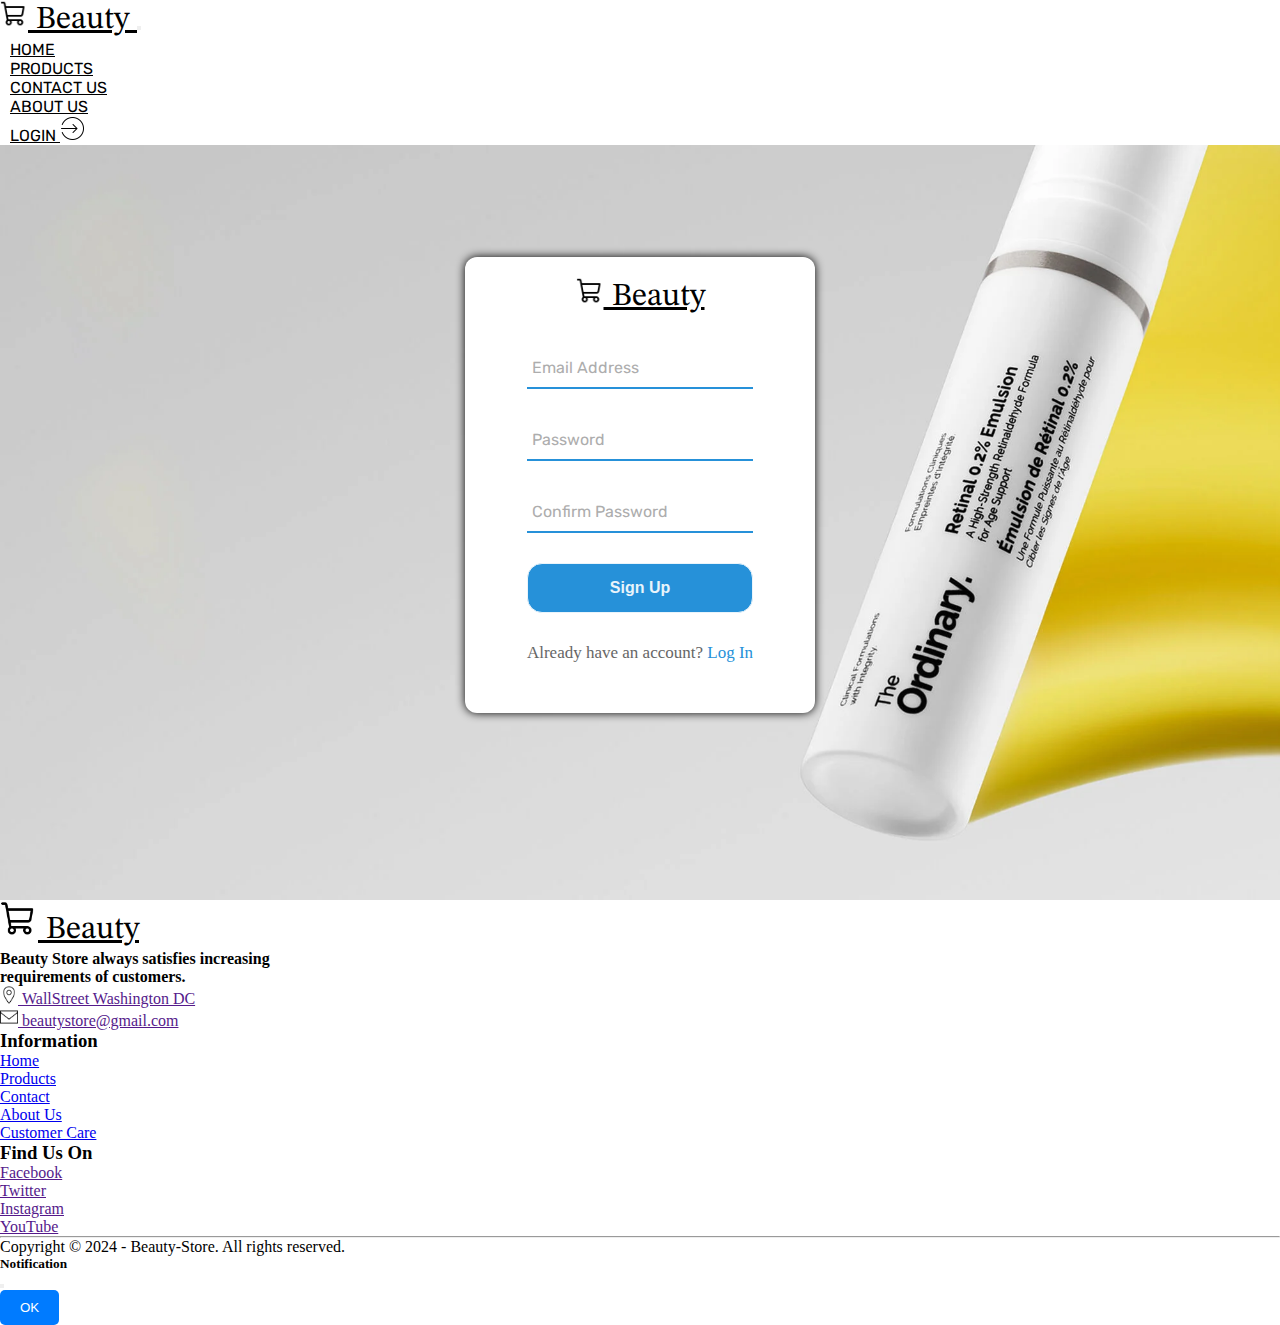
<file: signup.html>
<!doctype html>
<html lang="en">
  <head>
    <meta charset="utf-8">
    <meta name="viewport" content="width=device-width, initial-scale=1">
    <link href="https://cdn.jsdelivr.net/npm/bootstrap@5.0.2/dist/css/bootstrap.min.css" rel="stylesheet" integrity="sha384-EVSTQN3/azprG1Anm3QDgpJLIm9Nao0Yz1ztcQTwFspd3yD65VohhpuuCOmLASjC" crossorigin="anonymous">
    <link rel="stylesheet" href="style.css">
    <link rel="preconnect" href="https://fonts.googleapis.com">
    <link rel="preconnect" href="https://fonts.gstatic.com" crossorigin>
    <link href="https://fonts.googleapis.com/css2?family=Butterfly+Kids&display=swap" rel="stylesheet">
    <link href="https://fonts.googleapis.com/css2?family=Oswald:wght@200..700&family=Rubik:ital,wght@0,300..900;1,300..900&family=STIX+Two+Text:ital,wght@0,400..700;1,400..700&display=swap" rel="stylesheet">
    <title>BEAUTY | STORE</title>
  </head>
  <body>

    <nav class="navbar navbar-expand-lg navbar-light bg-light">
      <div class="container">
        <a class="navbar-brand" href="#">
          <img src="images/logo.png" class="mb-1" alt="logo" style="height: 28px;"> Beauty
        </a>
        <button class="navbar-toggler" type="button" data-bs-toggle="collapse" data-bs-target="#navbarScroll" aria-controls="navbarScroll" aria-expanded="false" aria-label="Toggle navigation">
          <span class="navbar-toggler-icon"></span>
        </button>
        <div class="collapse navbar-collapse" id="navbarScroll">
          <ul class="navbar-nav m-auto my-2 my-lg-0">
            <li class="nav-item">
              <a class="nav-link active" href="/">Home</a>
            </li>
            <li class="nav-item">
              <a class="nav-link" href="products.html">Products</a>
            </li>
            <li class="nav-item">
              <a class="nav-link" href="contact.html">Contact Us</a>
            </li>
            <li class="nav-item">
              <a class="nav-link" href="about.html">About Us</a>
            </li>
          </ul>
          <a class="nav-link" href="login.html">Login
            <img src="images/login.png" alt="login" height="25px" class="mb-1">
          </a>
        </div>
      </div>
    </nav>
    

    <div class="container-2">
        <div class="row">
            <div class="col-md-6"> 
                <div class="center">
                    <a class="navbar-brand" href="index.html">
                        <img src="images/logo.png" class="mb-1" alt="logo" style="height: 28px;"> Beauty
                       </a>
                    <form method="post">
                        <div class="txt_field">
                            <input type="text" required>
                            <span></span>
                            <label>Email Address</label>
                        </div>
    
                        <div class="txt_field">
                            <input type="password" required>
                            <span></span>
                            <label>Password</label>
                        </div>
    
                        <div class="txt_field">
                            <input type="password" required>
                            <span></span>
                            <label>Confirm Password</label>
                        </div>
    
                        <input type="submit" class="btn-2" value="Sign Up">
                        <div class="users_signup">
                            Already have an account? <a href="login.html">Log In</a>
                        </div>
                    </form>
                </div>
            </div>
        </div>
    </div>


    <footer class="bg-light text-dark py-4">
        <div class="container">
          <div class="row">
              <div class="col-md-5">
                <a class="navbar-brand" href="#">
                <img src="images/logo.png" class="mb-1" alt="logo" style="height: 38px;"> Beauty
                </a>
                <p style="font-weight: 400;"><strong>Beauty Store always satisfies increasing <br> requirements of customers.</strong></p>
                <a href=""  class="text-decoration-none text-dark"> <img src="images/location.png" class="mb-1" style="height: 18px;" alt="">&nbsp;WallStreet Washington DC </a>
                <p class="mt-1"> <a href=""  class="text-decoration-none text-dark"> <img src="images/email.png" class="mb-1 " style="height: 18px;" alt="">&nbsp;beautystore@gmail.com </a></p>
              </div>
    
          <div class="col-md-4">
            <h3>Information</h3>
              <ul class="list-unstyled">
                  <li><a href="/" class="text-decoration-none text-dark">Home</a></li>
                  <li><a href="products.html" class="text-decoration-none text-dark">Products</a></li>
                  <li><a href="contact.html" class="text-decoration-none text-dark">Contact</a></li>
                  <li><a href="about.html" class="text-decoration-none text-dark">About Us</a></li>
                  <li><a href="/" class="text-decoration-none text-dark">Customer Care</a></li>
              </ul>
          </div>
    
              <div class="col-md-2">
              <h3>Find Us On </h3>
              <ul class="list-unstyled">
                  <li><a href="" class="text-decoration-none text-dark">Facebook</a></li>
                  <li><a href="" class="text-decoration-none text-dark">Twitter</a></li>
                  <li><a href="" class="text-decoration-none text-dark">Instagram</a></li>
                  <li><a href="" class="text-decoration-none text-dark">YouTube</a></li>
              </ul>
              </div>
          </div>
            <hr class="my-4">
            <div class="text-center"> Copyright &copy; 2024 - Beauty-Store. All rights reserved.</div>
        </div>
      </footer>
    

 
      <script src="auth.js"></script>

  <script src="https://cdn.jsdelivr.net/npm/bootstrap@5.0.2/dist/js/bootstrap.bundle.min.js" integrity="sha384-MrcW6ZMFYlzcLA8Nl+NtUVF0sA7MsXsP1UyJoMp4YLEuNSfAP+JcXn/tWtIaxVXM" crossorigin="anonymous"></script>
<div class="modal fade" id="customAlertModal" tabindex="-1" aria-labelledby="customAlertModalLabel" aria-hidden="true">
  <div class="modal-dialog">
    <div class="modal-content">
      <div class="modal-header">
        <h5 class="modal-title" id="customAlertModalLabel">Notification</h5>
        <button type="button" class="btn-close" data-bs-dismiss="modal" aria-label="Close"></button>
      </div>
      <div class="modal-body" id="customAlertMessage">
      </div>
      <div class="modal-footer">
        <button type="button" class="btn btn-primary" data-bs-dismiss="modal">OK</button>
      </div>
    </div>
  </div>


  </body>
</html>
</file>
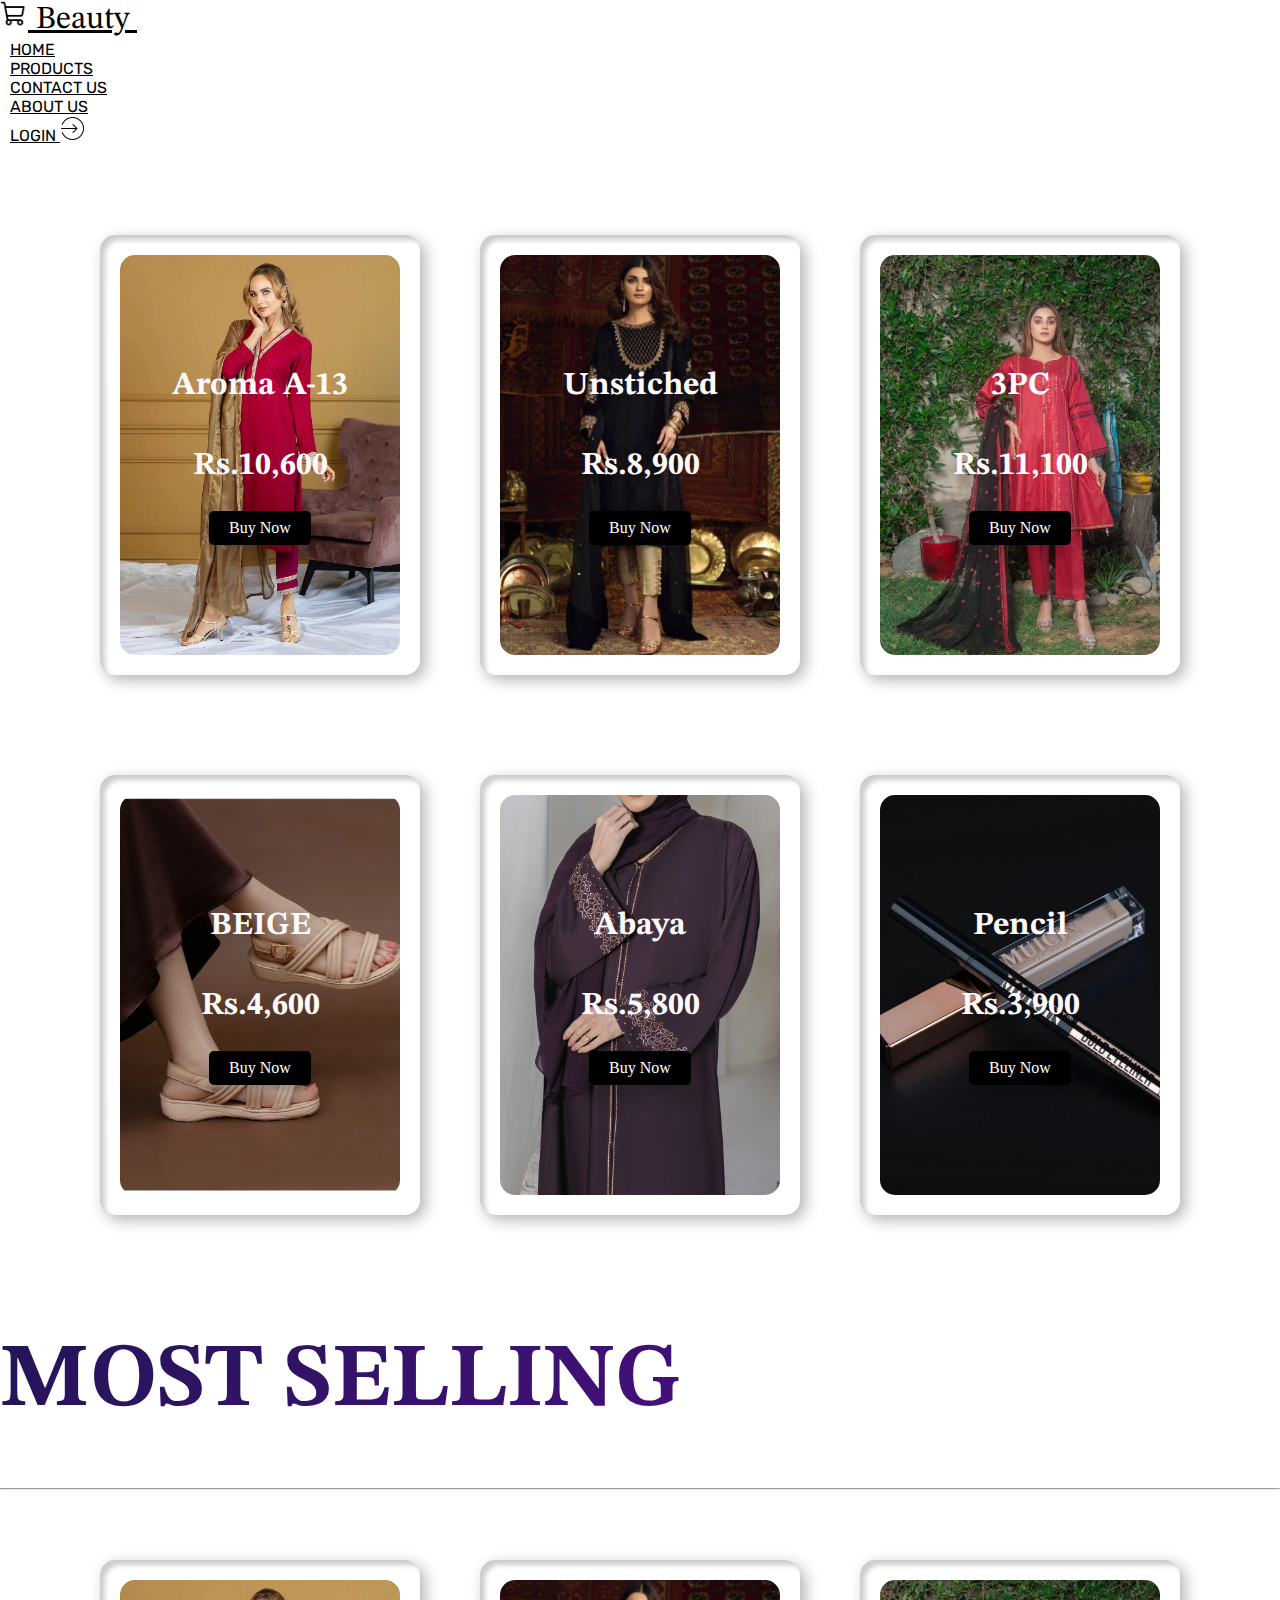
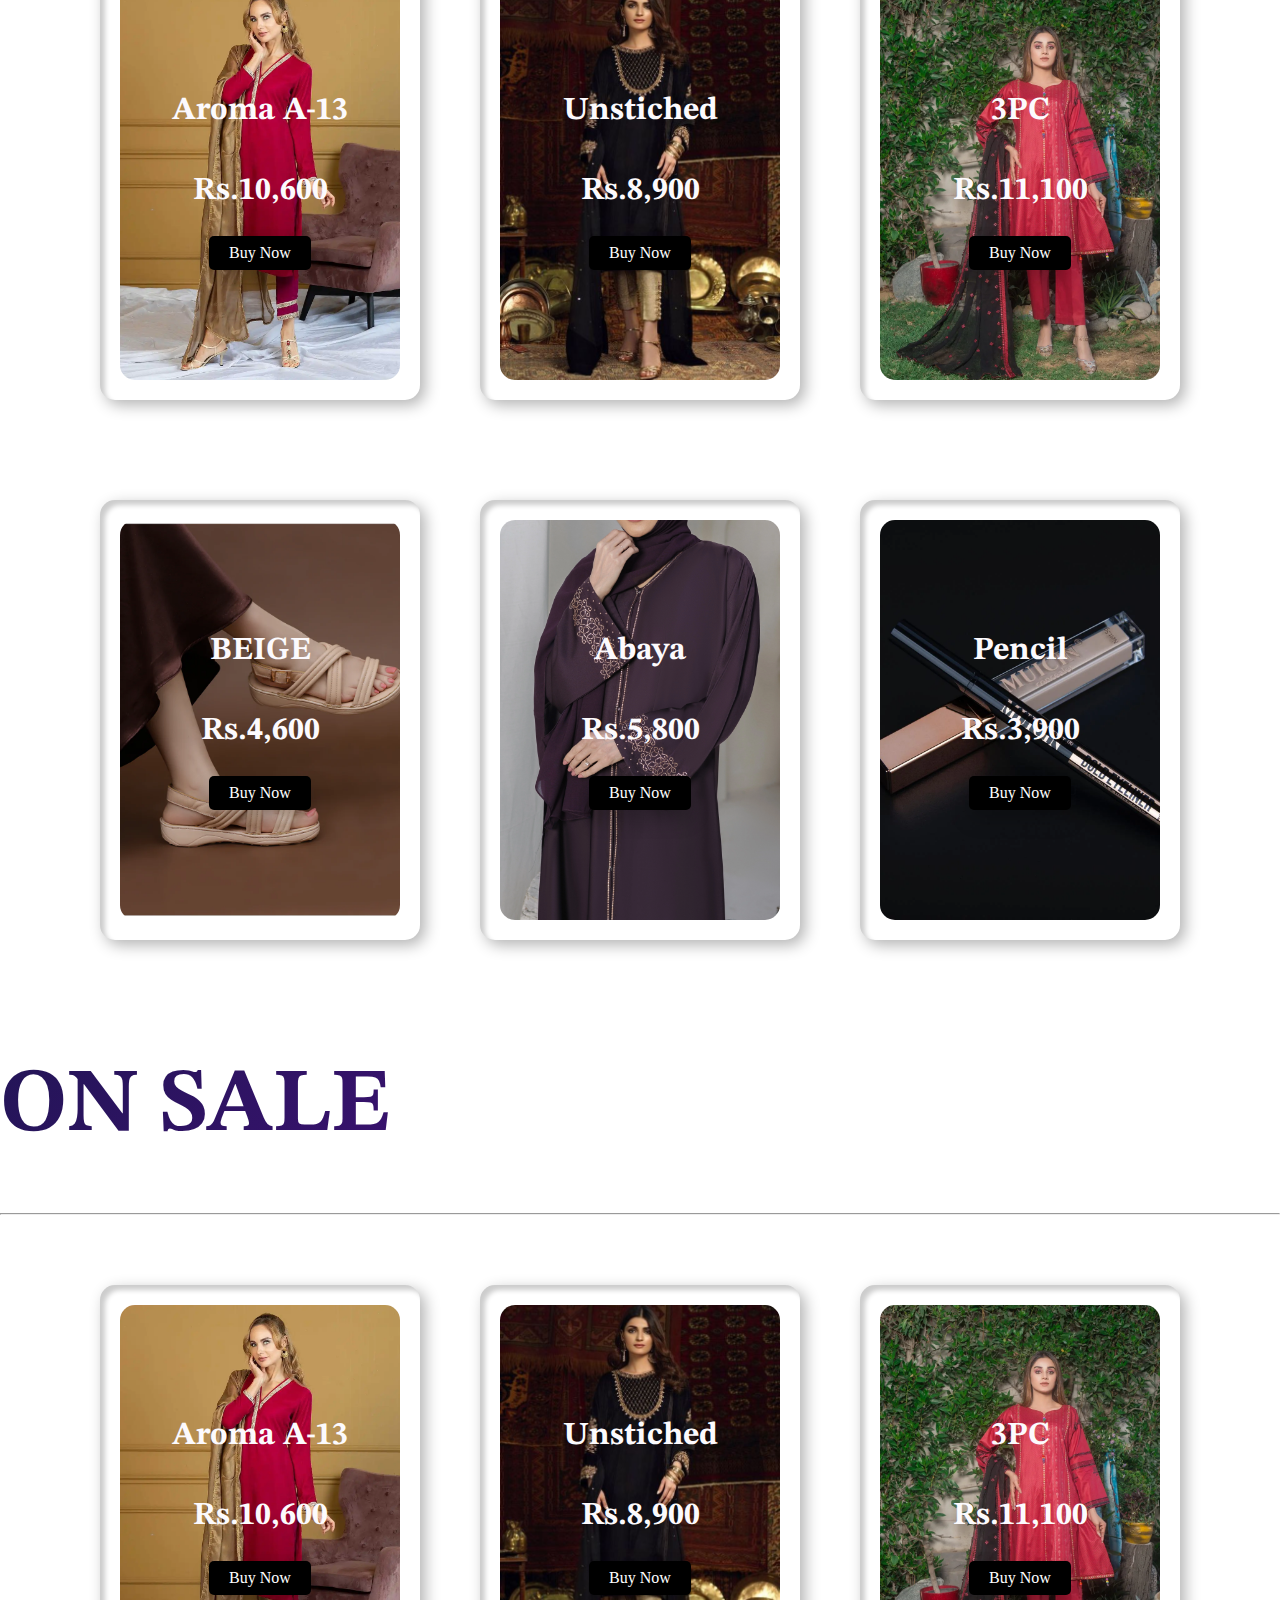
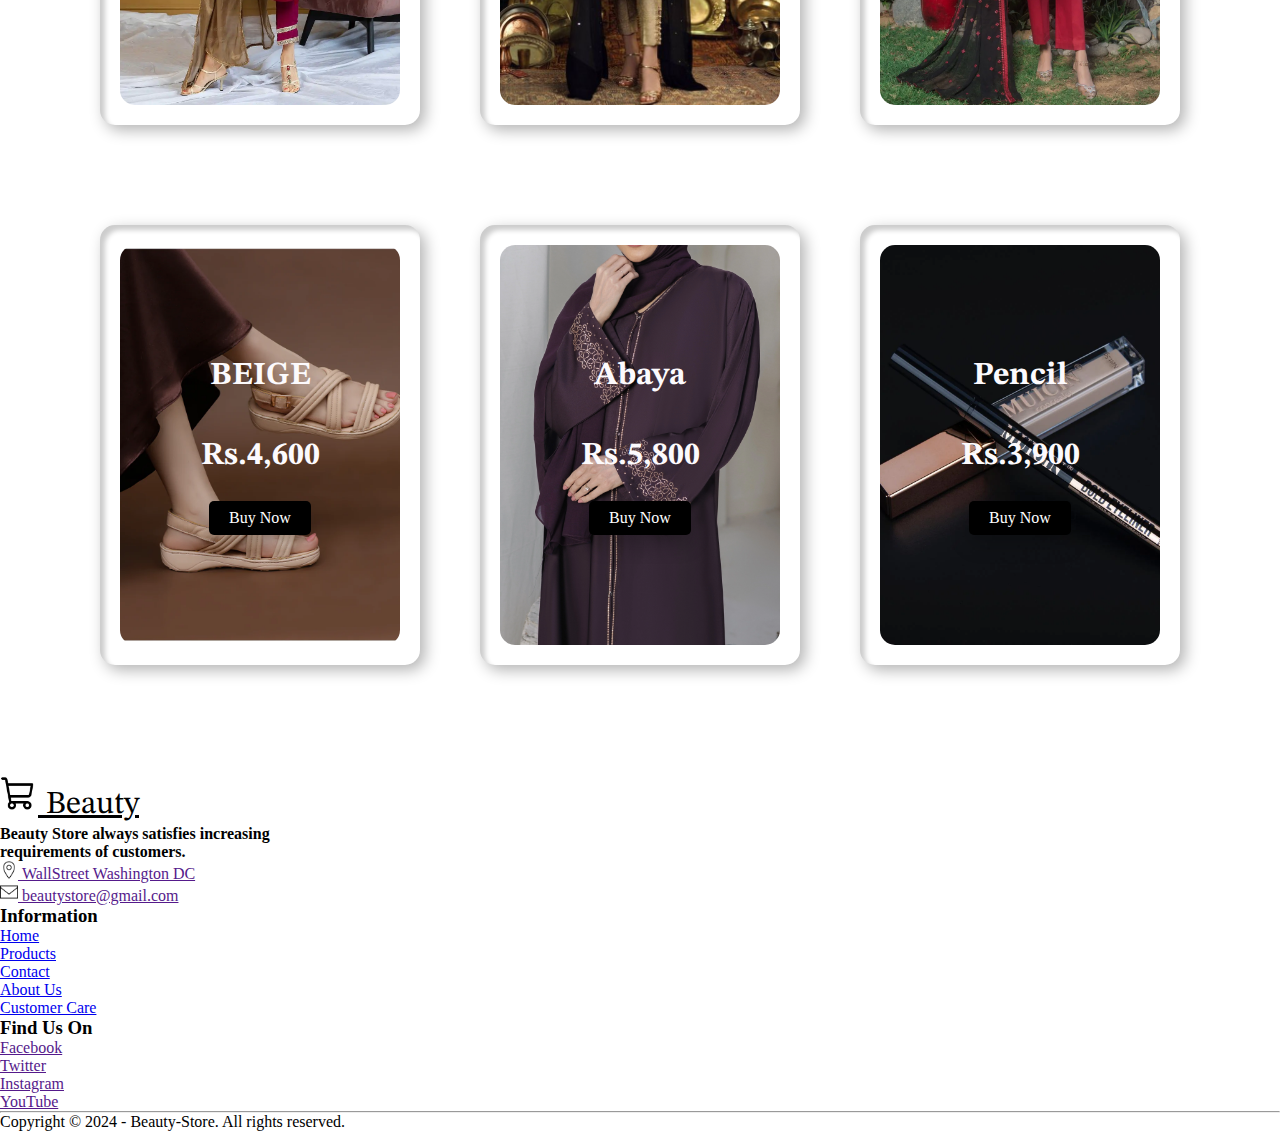
<file: young.html>
<!doctype html>
<html lang="en">
  <head>
    <meta charset="utf-8">
    <meta name="viewport" content="width=device-width, initial-scale=1">
    <link href="https://cdn.jsdelivr.net/npm/bootstrap@5.0.2/dist/css/bootstrap.min.css" rel="stylesheet" integrity="sha384-EVSTQN3/azprG1Anm3QDgpJLIm9Nao0Yz1ztcQTwFspd3yD65VohhpuuCOmLASjC" crossorigin="anonymous">
    <link rel="stylesheet" href="style.css">
    <link rel="preconnect" href="https://fonts.googleapis.com">
    <link rel="preconnect" href="https://fonts.gstatic.com" crossorigin>
    <link href="https://fonts.googleapis.com/css2?family=Butterfly+Kids&display=swap" rel="stylesheet">
    <link href="https://fonts.googleapis.com/css2?family=Oswald:wght@200..700&family=Rubik:ital,wght@0,300..900;1,300..900&family=STIX+Two+Text:ital,wght@0,400..700;1,400..700&display=swap" rel="stylesheet">
    <title>BEAUTY | STORE</title>
  </head>
  <body>

    <nav class="navbar navbar-expand-lg">
        <div class="container">
          <a class="navbar-brand" href="index.html">
           <img src="images/logo.png" class="mb-1" alt="logo" style="height: 28px;"> Beauty
          </a>
          <button class="navbar-toggler" type="button" data-bs-toggle="collapse" data-bs-target="#navbarScroll" aria-controls="navbarScroll" aria-expanded="false" aria-label="Toggle navigation">
            <span class="navbar-toggler-icon"></span>
          </button>
          <div class="collapse navbar-collapse" id="navbarScroll">
            <ul class="navbar-nav m-auto my-2 my-lg-0">
              <li class="nav-item">
                <a class="nav-link active" href="index.html"> Home</a>
              </li>
              <li class="nav-item">
                <a class="nav-link" href="products.html">Products</a> 
              </li>
              <li class="nav-item">
                <a class="nav-link" href="contact.html">Contact us</a>
              </li>
              <li class="nav-item">
                <a class="nav-link" href="about.html">About Us</a>
              </li>
            </ul>
            <a class="nav-link" href="login.html">Login
            <img src="images/login.png" alt="" height="25px" class="mb-1"> </a>
          </div>
        </div>
    </nav>

      <h1 class="navbar-brand text-center"><img src="images/logo.png" class="mb-1" alt="" height="28px">Beauty | Products </h1>
      <hr>
      <h3 class="navbar-brand text-center animate">Women's Collection</h3>

    <div class="container-5">
        <div class="card-5">
          <div class="box-5"style="background-image: url(images/women-1.png); background-size: cover; background-position: center; background-repeat: no-repeat;">
            <div class="content-5">
              <h3 class="text-light navbar-brand">Aroma A-13 <br> <br>Rs.10,600</h3>
              <a href="product-detail.html?id=20">Buy Now</a>
            </div>
          </div>
        </div>
      
        <div class="card-5">
            <div class="box-5"style="background-image: url(images/cotton.png); background-size: cover; background-position: center; background-repeat: no-repeat;">
              <div class="content-5">
                <h3 class="text-light navbar-brand">Unstiched <br> <br>Rs.8,900</h3>
                <a href="product-detail.html?id=21">Buy Now</a>
              </div>
            </div>
          </div>
      
          <div class="card-5">
            <div class="box-5"style="background-image: url(images/3pc.png); background-size: cover; background-position: center; background-repeat: no-repeat;">
              <div class="content-5">
                <h3 class="text-light navbar-brand">3PC <br> <br>Rs.11,100</h3>
                <a href="product-detail.html?id=22">Buy Now</a>
              </div>
            </div>
          </div>

          <div class="container-5">
            <div class="card-5">
              <div class="box-5"style="background-image: url(images/ws.png); background-size: cover; background-position: center; background-repeat: no-repeat;">
                <div class="content-5">
                  <h3 class="text-light navbar-brand">BEIGE <br> <br>Rs.4,600</h3>
                  <a href="product-detail.html?id=23">Buy Now</a>
                </div>
              </div>
            </div>
          
            <div class="card-5">
                <div class="box-5"style="background-image: url(images/night.png); background-size: cover; background-position: center; background-repeat: no-repeat;">
                  <div class="content-5">
                    <h3 class="text-light navbar-brand">Abaya <br> <br>Rs.5,800</h3>
      
                    <a href="product-detail.html?id=24">Buy Now</a>
                  </div>
                </div>
              </div>
          
              <div class="card-5">
                <div class="box-5"style="background-image: url(images/9.png); background-size: cover; background-position: center; background-repeat: no-repeat;">
                  <div class="content-5">
                    <h3 class="text-light navbar-brand">Pencil <br> <br>Rs.3,900</h3>
                    <a href="product-detail.html?id=25">Buy Now</a>
                  </div>
                </div>
              </div>
              </div>
              </div>
              
      
    <h3 class="navbar-brand text-center animate">Most Selling</h3>
    <hr>
    <div class="container-5">
        <div class="card-5">
          <div class="box-5"style="background-image: url(images/women-1.png); background-size: cover; background-position: center; background-repeat: no-repeat;">
            <div class="content-5">
              <h3 class="text-light navbar-brand">Aroma A-13 <br> <br>Rs.10,600</h3>
              <a href="product-detail.html?id=20">Buy Now</a>
            </div>
          </div>
        </div>
      
        <div class="card-5">
            <div class="box-5"style="background-image: url(images/cotton.png); background-size: cover; background-position: center; background-repeat: no-repeat;">
              <div class="content-5">
                <h3 class="text-light navbar-brand">Unstiched <br> <br>Rs.8,900</h3>
                <a href="product-detail.html?id=21">Buy Now</a>
              </div>
            </div>
          </div>
      
          <div class="card-5">
            <div class="box-5"style="background-image: url(images/3pc.png); background-size: cover; background-position: center; background-repeat: no-repeat;">
              <div class="content-5">
                <h3 class="text-light navbar-brand">3PC <br> <br>Rs.11,100</h3>
                <a href="product-detail.html?id=22">Buy Now</a>
              </div>
            </div>
          </div>

          <div class="container-5">
            <div class="card-5">
              <div class="box-5"style="background-image: url(images/ws.png); background-size: cover; background-position: center; background-repeat: no-repeat;">
                <div class="content-5">
                  <h3 class="text-light navbar-brand">BEIGE <br> <br>Rs.4,600</h3>
                  <a href="product-detail.html?id=23">Buy Now</a>
                </div>
              </div>
            </div>
          
            <div class="card-5">
                <div class="box-5"style="background-image: url(images/night.png); background-size: cover; background-position: center; background-repeat: no-repeat;">
                  <div class="content-5">
                    <h3 class="text-light navbar-brand">Abaya <br> <br>Rs.5,800</h3>
                    <a href="product-detail.html?id=24">Buy Now</a>
                  </div>
                </div>
              </div>
          
              <div class="card-5">
                <div class="box-5"style="background-image: url(images/9.png); background-size: cover; background-position: center; background-repeat: no-repeat;">
                  <div class="content-5">
                    <h3 class="text-light navbar-brand">Pencil <br> <br>Rs.3,900</h3>
                    <a href="product-detail.html?id=25">Buy Now</a>
                  </div>
                </div>
              </div>
              </div>
              </div>    

    <h3 class="navbar-brand text-center animate">On Sale</h3>
    <hr>

    <div class="container-5">
        <div class="card-5">
          <div class="box-5"style="background-image: url(images/women-1.png); background-size: cover; background-position: center; background-repeat: no-repeat;">
            <div class="content-5">
              <h3 class="text-light navbar-brand">Aroma A-13 <br> <br>Rs.10,600</h3>
              <a href="product-detail.html?id=20">Buy Now</a>
            </div>
          </div>
        </div>
      
        <div class="card-5">
            <div class="box-5"style="background-image: url(images/cotton.png); background-size: cover; background-position: center; background-repeat: no-repeat;">
              <div class="content-5">
                <h3 class="text-light navbar-brand">Unstiched <br> <br>Rs.8,900</h3>
                <a href="product-detail.html?id=21">Buy Now</a>
              </div>
            </div>
          </div>
      
          <div class="card-5">
            <div class="box-5"style="background-image: url(images/3pc.png); background-size: cover; background-position: center; background-repeat: no-repeat;">
              <div class="content-5">
                <h3 class="text-light navbar-brand">3PC <br> <br>Rs.11,100</h3>
                <a href="product-detail.html?id=22">Buy Now</a>
              </div>
            </div>
          </div>

          <div class="container-5">
            <div class="card-5">
              <div class="box-5"style="background-image: url(images/ws.png); background-size: cover; background-position: center; background-repeat: no-repeat;">
                <div class="content-5">
                  <h3 class="text-light navbar-brand">BEIGE <br> <br>Rs.4,600</h3>
                  <a href="product-detail.html?id=23">Buy Now</a>
                </div>
              </div>
            </div>
          
            <div class="card-5">
                <div class="box-5"style="background-image: url(images/night.png); background-size: cover; background-position: center; background-repeat: no-repeat;">
                  <div class="content-5">
                    <h3 class="text-light navbar-brand">Abaya <br> <br>Rs.5,800</h3>
                    <a href="product-detail.html?id=24">Buy Now</a>
                  </div>
                </div>
              </div>
          
              <div class="card-5">
                <div class="box-5"style="background-image: url(images/9.png); background-size: cover; background-position: center; background-repeat: no-repeat;">
                  <div class="content-5">
                    <h3 class="text-light navbar-brand">Pencil <br> <br>Rs.3,900</h3>
                    <a href="product-detail.html?id=25">Buy Now</a>
                  </div>
                </div>
              </div>
              </div>
              </div>
              
    <footer class="bg-light text-dark py-4">
        <div class="container">
            <div class="row">
                <div class="col-md-5">
                <a class="navbar-brand" href="#">
                <img src="images/logo.png" class="mb-1" alt="logo" style="height: 38px;"> Beauty
                </a>
                <p style="font-weight: 400;"><strong>Beauty Store always satisfies increasing <br> requirements of customers.</strong></p>
                <a href=""  class="text-decoration-none text-dark"> <img src="images/location.png" class="mb-1" style="height: 18px;" alt="">&nbsp;WallStreet Washington DC </a>
                <p class="mt-1"> <a href=""  class="text-decoration-none text-dark"> <img src="images/email.png" class="mb-1 " style="height: 18px;" alt="">&nbsp;beautystore@gmail.com </a></p>
                </div>

            <div class="col-md-4">
            <h3>Information</h3>
                <ul class="list-unstyled">
                    <li><a href="/" class="text-decoration-none text-dark">Home</a></li>
                    <li><a href="products.html" class="text-decoration-none text-dark">Products</a></li>
                    <li><a href="contact.html" class="text-decoration-none text-dark">Contact</a></li>
                    <li><a href="about.html" class="text-decoration-none text-dark">About Us</a></li>
                    <li><a href="/" class="text-decoration-none text-dark">Customer Care</a></li>
                </ul>
            </div>

                <div class="col-md-2">
                <h3>Find Us On </h3>
                <ul class="list-unstyled">
                    <li><a href="" class="text-decoration-none text-dark">Facebook</a></li>
                    <li><a href="" class="text-decoration-none text-dark">Twitter</a></li>
                    <li><a href="" class="text-decoration-none text-dark">Instagram</a></li>
                    <li><a href="" class="text-decoration-none text-dark">YouTube</a></li>
                </ul>
                </div>
            </div>
            <hr class="my-4">
            <div class="text-center"> Copyright &copy; 2024 - Beauty-Store. All rights reserved.</div>
        </div>
    </footer>
</file>
<file: style.css>
@keyframes textclip {
  to {
    background-position: 200% center;
  }
}
nav {
  position: fixed !important ;
  background:white;
  top: 0;
  left: 0;
  right: 0;
  z-index: 1000;
}
*{
padding: 0;
margin: 0;
box-sizing: border-box;
}

.navbar-brand {
font-size: 2rem;
color: black;
font-family: "STIX Two Text", serif;
}

.navbar-brand:hover {
color: black;
}

.nav-link {
margin-right: 10px;
margin-left: 10px;
color: black;
text-transform: uppercase;
font-family: "Rubik", sans-serif;
}

.btn1 {
font-size: 18px;
font-weight: 600;
cursor: pointer; 
transition: 0.3s ease-in-out;
border-radius: 20px;
}

.btn-3 {
transition: 0.3s ease-in-out;
border-radius: 16px;
}

.nav-link:hover {
color: black;
}

.main {
background: url(images/main.png);
background-size: cover;
height: 100vh;
display: flex;
justify-content: center;
align-items: flex-end;
height: 100vh;
width: 100%;
}

.young {
background: url(images/young.png) center;
background-size: cover;
height: 90vh;
width: 100%;
margin-top: 30px;
}

.main h1 {
font-size: 4rem;
font-weight: 700;
}

.flip-card {
background-color: transparent;
width: 230px;
height: 254px;
perspective: 1000px;
font-family: sans-serif;
margin-left: 16%;
}

.title {
font-size: 1.5em;
font-family: "Imbue", serif;
font-weight: 400;
font-style: normal;
}

.flip-card-inner {
position: relative;
width: 100%;
height: 100%;
text-align: center;
transition: transform 0.8s;
transform-style: preserve-3d;
}

.flip-card:hover .flip-card-inner {
transform: rotateY(180deg);
}

.flip-card-front, .flip-card-back {
box-shadow: 0 8px 24px 0 rgba(0,0,0,0.2);
position: absolute;
display: flex;
flex-direction: column;
justify-content: center;
width: 100%;
height: 50vh;
-webkit-backface-visibility: hidden;
backface-visibility: hidden;
border: 1px solid coral;
border-radius: 2rem;
}

.flip-card-front {
background: linear-gradient(120deg, bisque 60%, rgb(255, 231, 222) 88%,
rgb(255, 211, 195) 40%, rgba(255, 127, 80, 0.603) 48%);
color: chocolate;
}

.flip-card-back {
background: linear-gradient(120deg, rgb(255, 174, 145) 30%, coral 88%,
bisque 40%, rgb(255, 185, 160) 78%);
color: white;
transform: rotateY(180deg);
padding: 0 10px;
}

.rounded-img {
border-radius: 2rem;
overflow: hidden;
}

.card {
width: 190px;
height: 270px;
border-radius: 20px;
background: #f5f5f5;
position: relative;
padding: 1.8rem;
border: 2px solid #c3c6ce;
transition: 0.5s ease-out;
overflow: visible;
}

.card-details {
color: black;
height: 100%;
display: grid;
place-content: left;
position: relative;
bottom: 20px;
}

.card-button {
transform: translate(-50%, 125%);
width: 60%;
border-radius: 1rem;
border: none;
background-color: black;
color: #fff;
font-size: 1rem;
padding: .5rem 1rem;
position: absolute;
left: 50%;
bottom: 0;
opacity: 0;
transition: 0.3s ease-out;
}

.text-body {
color: rgb(134, 134, 134);
font-weight: 400;
}

.text-title {
font-size: 1rem;
font-weight: bold;
}

.card:hover {
border-color: black;
box-shadow: 0 4px 18px 0 rgba(0, 0, 0, 0.25);
}

.card:hover .card-button {
transform: translate(-50%, 50%);
opacity: 1;
}

.card-2 {
height: 300px;
width: 190px;
position: relative;
transition: all 0.4s cubic-bezier(0.645, 0.045, 0.355, 1);
border-radius: 20px;
box-shadow: 0 0 20px 8px #d0d0d0;
overflow: hidden;

}

.card-image-2 {
height: 100%;
width: 100%;
position: absolute;
transition: all 1s cubic-bezier(0.645, 0.045, 0.355, 1);
background: url(images/suite.png) no-repeat;
background-size: contain;
}

.card-image-3 {
height: 100%;
width: 100%;
position: absolute;
transition: all 1s cubic-bezier(0.645, 0.045, 0.355, 1);
background: url(images/sandal.png) no-repeat;
background-size: contain;
background-position: top;
top: -15px;
}

.card-image-4 {
height: 100%;
width: 100%;
position: absolute;
transition: all 1s cubic-bezier(0.645, 0.045, 0.355, 1);
background: url(images/women.png) no-repeat;
background-size: contain;
background-position: top;
top: -8px;
}

.card-image-5 {
height: 100%;
width: 100%;
position: absolute;
transition: all 1s cubic-bezier(0.645, 0.045, 0.355, 1);
background: url(images/baggy.png) no-repeat;
background-size: contain;
background-position: top;
left: 10px;
top: -8px;
}

.card-description {
display: flex;
position: absolute;
flex-direction: column;
background-color: #f5f5f5;
color: #212121;
height: 60%;
bottom: 0;
border-radius: 20px;
transition: all 1s cubic-bezier(0.645, 0.045, 0.355, 1);
padding: 1rem;
}

.text-body-3 {
margin-top: 10px;
}

.text-body {
font-size: 1rem;
font-weight: 600;
opacity: 0.7;
}

.text-title-2 {
font-size: 1.3rem;
font-weight: 700;
}

.text-body-2 {
font-size: 1.2rem;
line-height: 130%;
}

.card-2:hover .card-description {
transform: translateY(100%);
background: black;
}

.center {
display: flex;
flex-direction: column;
align-items: center;
justify-content: center;
height: auto;
width: 350px;
max-width: 400px; 
margin-top: 70px; 
padding: 20px;
background: white;
border-radius: 12px;
box-shadow: 0px 0px 10px 0px rgba(0,0,0,18);
}

.container-1 {
height: 100vh;
background-image: url('images/login-form.png');
background-size: cover;
display: flex;
justify-content: center;
align-items: center;
}

.container-2 {
height: 100vh;
background-image: url('images/signup.png');
background-size: cover;
display: flex;
justify-content: center;
align-items: center;
}

.txt_field {
position: relative;
border-bottom: 2px solid #adadad;
margin: 30px 0;
}

.navbar-toggler.navbar-toggler-icon {
  border: none;
  outline: none;
  padding: 0;
  background-color: transparent;
  transition: 0.4s;
}

.navbar-toggler.navbar-toggler-icon:hover {
  transform: scale(1.2);
}


.txt_field input {
width: 100%;
padding: 0 5px;
height: 40px;
font-size: 14px;
border: none;
background: none;
outline: none;
font-family: "Rubik", sans-serif;
}

.txt_field label {
position: absolute;
top: 50%;
left: 5px;
color: #adadad;
transform: translateY(-50%);
font-size: 16px;
pointer-events: none;
transition: .5s;
font-family: "Rubik", sans-serif;
}

.txt_field span::before {
content: '';
position: absolute;
top: 40px;
left: 0;
width: 100%;
height: 2px;
background: #2691d9;
}

.txt_field input:focus ~ label,
.txt_field input:valid ~ label {
top: -5px;
color: #2691d9;
}

.btn-2 {
width: 100%;
height: 50px;
border: 1px solid;
background-color: #2691d9;
border-radius: 15px;
font-size: 16px;
color: #e9f4fb;
font-weight: 700;
cursor: pointer;
outline: none;
}

.btn-2:hover {
border-color: #2691d9;
transition: ease-in-out .3s;
}

.users_signup {
margin: 30px 0;
text-align: center;
font-size: 17px;
color: #666666;
}

.users_signup a {
color: #2691d9;
text-decoration: none;
}

.users_signup a:hover {
text-decoration: underline;
}

.ftco-section {
padding: 60px 0;
background-color: #f8f9fa; 
background-image: url('images/contact.png');
background-size: cover; 
background-position: center; 
}

.heading-section {
font-size: 36px;
color: #333; 
}

.contact-wrap {
background-color: #fff; 
border-radius: 5px;
padding: 30px;
}

.contact-wrap h3 {
font-size: 24px;
color: #333; 
}

.form-control {
border: 1px solid #ced4da;
border-radius: 5px;
margin-bottom: 20px;
}

.btn-primary {
background-color: #007bff; 
border: none;
border-radius: 5px;
color: #fff; 
padding: 10px 20px;
cursor: pointer;
}

.info-wrap {
background-color: #fff;
border-radius: 5px;
padding: 30px;
}

.info-wrap h3 {
font-size: 24px;
color: #333; 
}

.info-wrap p {
color: #666; 
}

.dbox {
margin-bottom: 20px;
}

.dbox .icon {
font-size: 24px;
color: #007bff; 
}

.dbox .text {
color: #333; 
}

.container-3 {
position: relative;
padding: 20px;
}

.container-3 .card-3 {
position: relative;
width: 240px;
height: 300px; 
background: #232323;
border-radius: 20px;
overflow: hidden;
background-image: url('images/kurta.png');
background-size: cover;
background-position: center;
}

.container-3 .card-3:hover:before {
clip-path: circle(300px at 80% -20%);
}

.container-3 .card-3 .contentBx {
position: absolute;
bottom: 20px;
width: 100%;
height: 100px;
text-align: center;
transition: 1s;
z-index: 10;
}

.container-3 .card-3:hover .contentBx {
height: 210px;
}

.container-3 .card-3 .contentBx h2 {
position: relative;
font-weight: 600;
letter-spacing: 1px;
color: #fff;
margin: 0;
}

.container-3 .card-3 .contentBx a {
display: inline-block;
padding: 10px 20px;
background: #fff;
border-radius: 4px;
margin-top: 10px;
text-decoration: none;
font-weight: 600;
color: #111;
opacity: 0;
transform: translateY(50px);
transition: 0.3s;
margin-top: 0;
}

.container-3 .card-3:hover .contentBx a {
opacity: 1;
transform: translateY(0px);
transition: transform 0.5s cubic-bezier(0.4, 0, 0.2, 1);
}

.animate {
text-transform: uppercase;
background-image: linear-gradient(
-225deg,
#231557 0%,
#44107a 29%,
#ff1361 67%,
#fff800 100%
);
background-size: auto auto;
background-clip: border-box;
background-size: 200% auto;
color: #fff;
background-clip: text;
text-fill-color: transparent;
-webkit-background-clip: text;
-webkit-text-fill-color: transparent;
animation: textclip 2s linear infinite;
font-size: 90px;
margin-bottom: 50px;
}

.container-5 {
display: flex;
justify-content: center;
align-items: center;
flex-wrap: wrap;
max-width: 1200px;
margin: 40px auto;
}

.card-5 {
position: relative;
min-width: 320px;
height: 440px;
box-shadow: inset 5px 5px 5px rgba(0, 0, 0, 0.2),
inset -5px -5px 15px rgba(255, 255, 255, 0.1),
5px 5px 15px rgba(0, 0, 0, 0.3), -5px -5px 15px rgba(255, 255, 255, 0.1);
border-radius: 15px;
margin: 30px;
transition: 0.5s;
}

.box-5 {
position: absolute;
top: 20px;
left: 20px;
right: 20px;
bottom: 20px;
background: #2a2b2f;
border-radius: 15px;
display: flex;
justify-content: center;
align-items: center;
overflow: hidden;
transition: 0.5s;
}

.box-5:hover {
transform: translateY(-50px);
}

.content-5 {
padding: 20px;
text-align: center;
}

.content-5 h3 {
font-size: 2rem;
font-weight: bold;
color: #fcfafd;
z-index: 1;
transition: 0.5s;
margin-bottom: 5px;
}

.content-5 p {
font-size: 1.6rem;
font-weight: 300;
color: rgba(255, 255, 255, 0.9);
z-index: 1;
transition: 0.5s;
}

.content-5 a {
position: relative;
display: inline-block;
padding: 8px 20px;
background: black;
border-radius: 5px;
text-decoration: none;
color: white;
margin-top: 20px;
box-shadow: 0 10px 20px rgba(0, 0, 0, 0.2);
transition: 0.5s;
}

.content-5 a:hover {
box-shadow: 0 10px 20px rgba(0, 0, 0, 0.6);
background: #fff;
color: #000;
}

.product-image {
  max-width: 100%;
  height: 60vh;
  border-radius: 8px; 
  box-shadow: 0 4px 8px rgba(0, 0, 0, 0.1); 
}

.product-details {
  margin-top: 20px; 
  padding: 30px; 
  background-color: #f8f9fa; 
  border-radius: 8px; 
  box-shadow: 0 4px 12px rgba(0, 0, 0, 0.1); 
}

.product-name {
  font-size: 2.5rem;
  margin-bottom: 15px;
  font-weight: bold;
  color: #333;
}

.product-price {
  font-size: 1.8rem;
  color: #ff5722; 
  margin-bottom: 20px;
}

.btn-outline-primary {
  background-color: #ff5722;
  border-color: #ff5722;
  color: white;
  font-weight: 600;
}

.btn-outline-primary:hover {
  background-color: #c32c2c;
  border-color: #e64a19;
}

.cart-container {
  display: grid;
  grid-template-columns: repeat(3, 1fr); 
  gap: 20px; 
}

.cart-item {
  border: 1px solid #ddd;
  border-radius: 8px;
  padding: 15px;
  background-color: #fff;
  box-shadow: 0 4px 8px rgba(0, 0, 0, 0.1);
  transition: transform 0.2s;
  display: flex;
  align-items: center;
  margin-top: 5rem;
  margin-bottom: 1em;
}

.cart-item:hover {
  transform: scale(1.02);
}

.cart-item img {
  max-width: 100px;
  height: auto;
  margin-right: 15px;
  border-radius: 8px;
}

.cart-item-details {
  flex: 1;
  display: flex;
  flex-direction: column;
  justify-content: space-between;
}

.cart-item-title {
  font-size: 1.25rem;
  margin-bottom: 5px;
  font-weight: bold;
}

.cart-item-price {
  font-size: 1.1rem;
  color: #555;
  margin-bottom: 10px;
}

.cart-item-remove {
  color: #f00;
  cursor: pointer;
  align-self: flex-start;
}

.btn-outline-danger {
  border-color: #dc3545;
  color: #dc3545;
  margin-top: 10px;
}

.btn-outline-danger:hover {
  background-color: #dc3545;
  color: #fff;
}

.empty-cart-message {
  text-align: center;
  padding: 20px;
}

.checkout-container {
  display: flex;
  justify-content: flex-end; 
  padding: 20px 0;
  margin-top: 20px;
  margin-right: 40px;
}

.btn-checkout {
  background-color: #28a745; 
  color: white;
  padding: 10px 20px;
  border: none;
  border-radius: 5px;
  font-size: 1rem;
  cursor: pointer;
  transition: background-color 0.2s ease-in-out;
}

.btn-checkout:hover {
  background-color: #218838; 
}

@media (max-width: 768px) {
  .flip-card {
    width: 100%; 
    margin-left: auto; 
    margin-bottom: 20px;
    margin-top: 50px; 
    
}

.container-3 {
  padding: 10px;
}

.card-3 {
  height: 200px;
}

.navbar-brand.text-center.animate {
  font-size: 1.5rem; 
}
}
</file>
